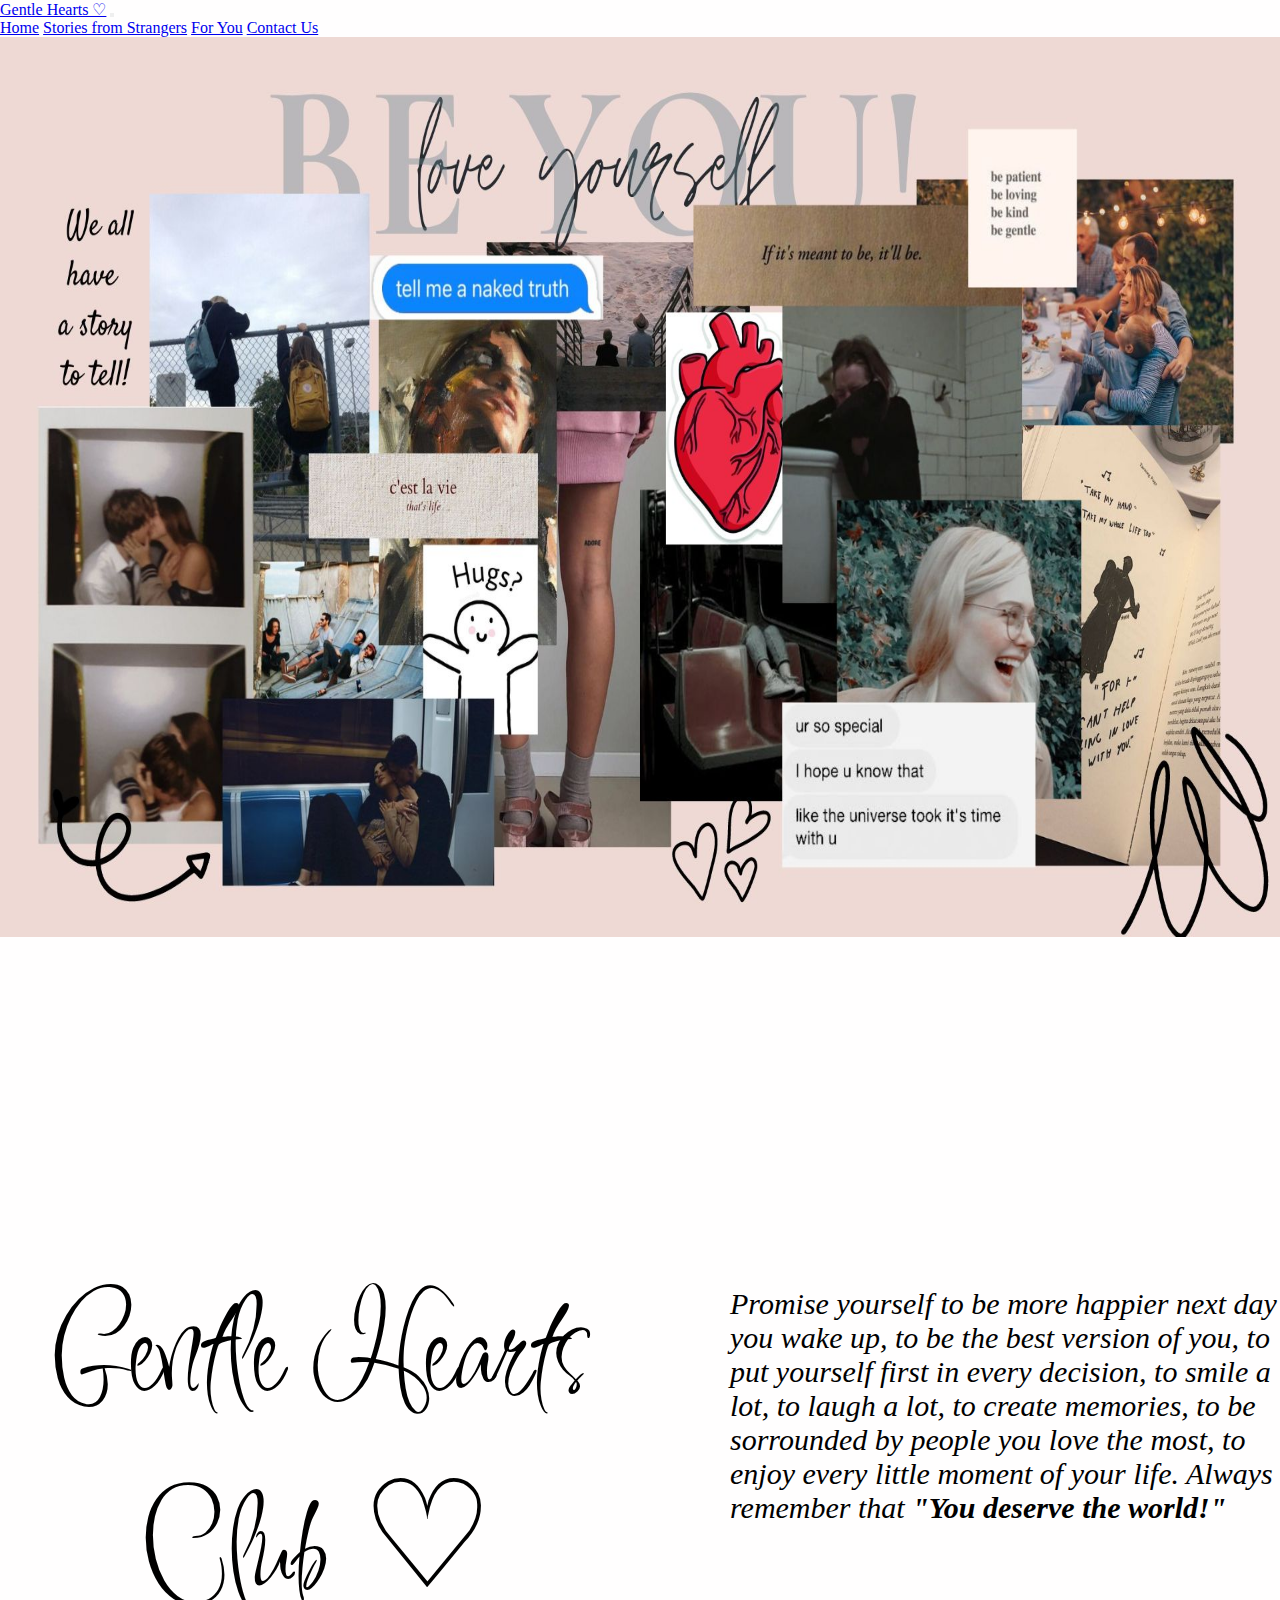
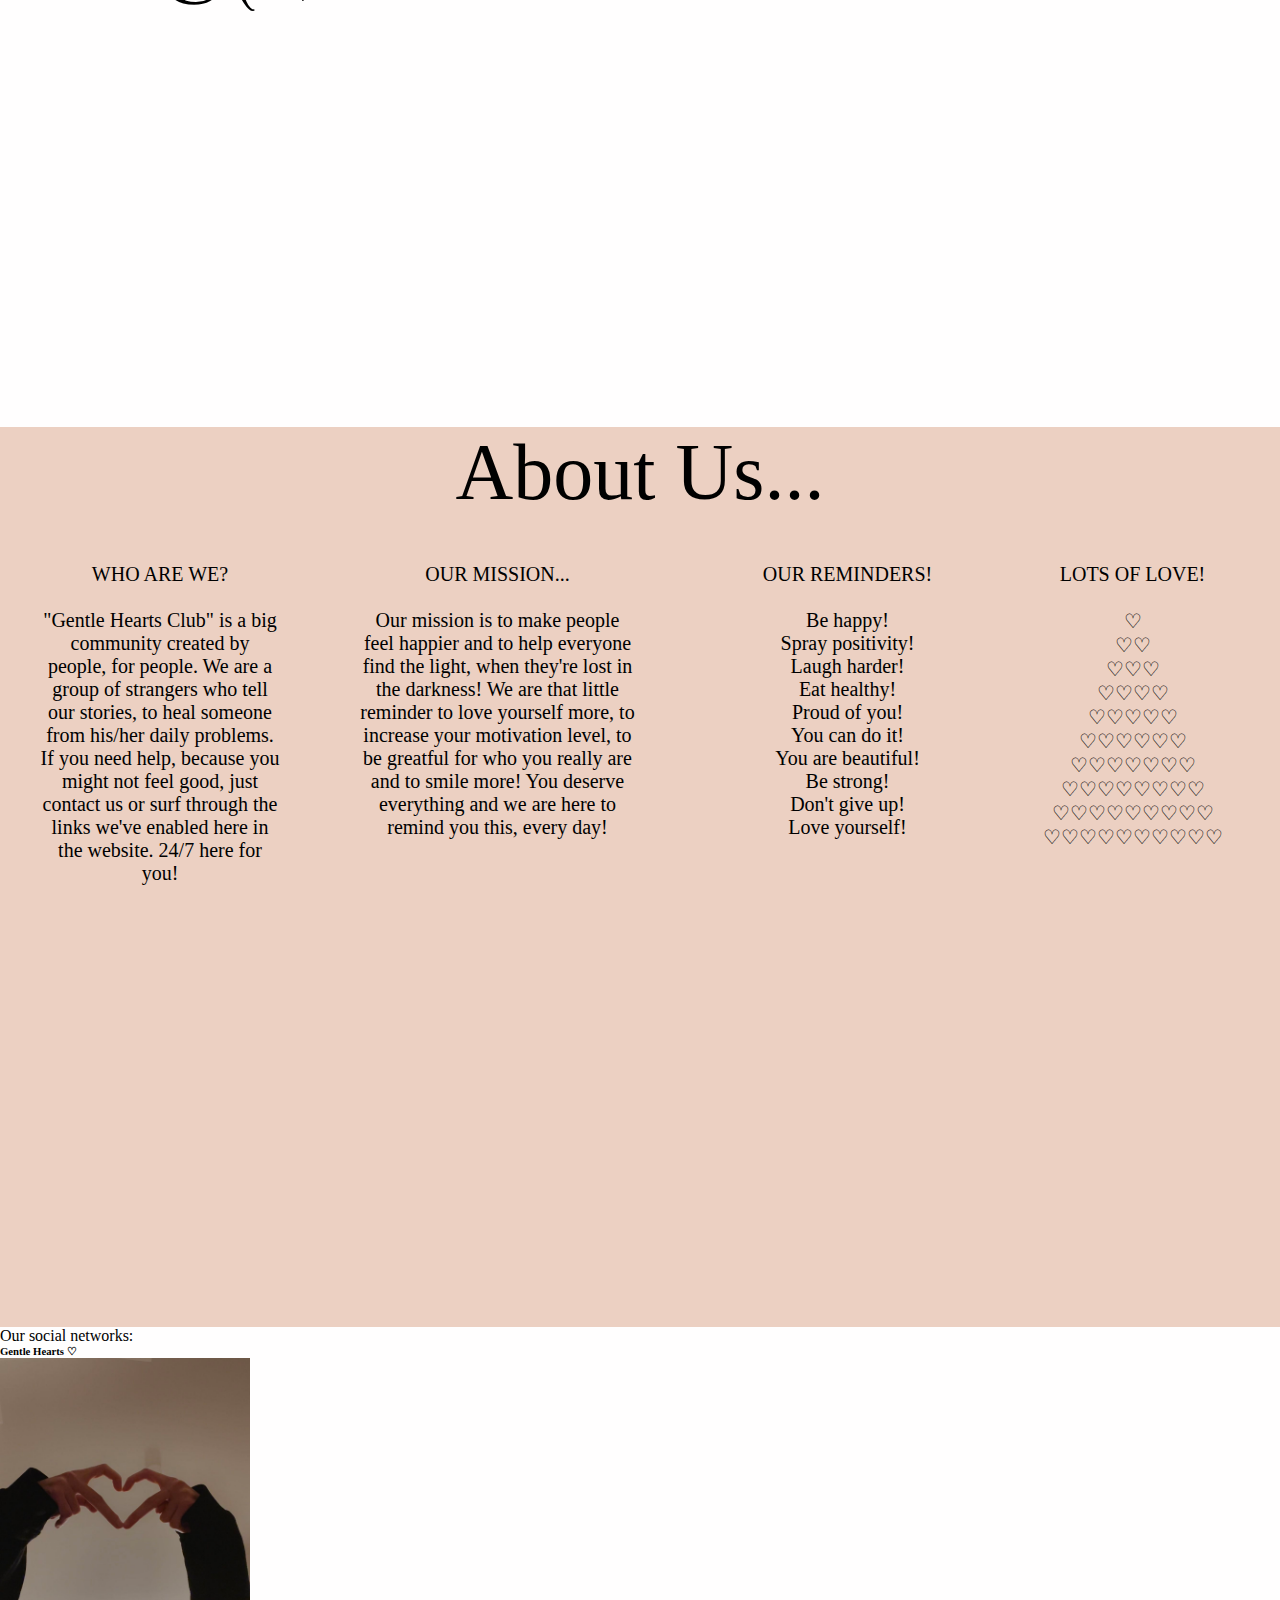
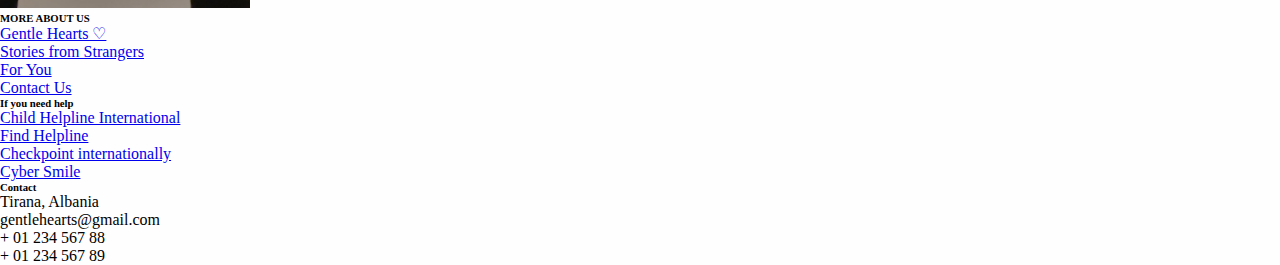
<file: index.html>
<!DOCTYPE html>
<html lang="en">
<head>
    <meta charset="UTF-8">
    <meta http-equiv="X-UA-Compatible" content="IE=edge">
    <meta name="viewport" content="width=device-width, initial-scale=1.0">
    <title>Gentle Hearts ♡</title>
      <!-- Fav icon -->
<link rel="icon" href="images/img4.png" type="image/png">
<!-- CSS Bootstrap -->
<link href="https://cdn.jsdelivr.net/npm/bootstrap@5.3.0-alpha1/dist/css/bootstrap.min.css" rel="stylesheet" integrity="sha384-GLhlTQ8iRABdZLl6O3oVMWSktQOp6b7In1Zl3/Jr59b6EGGoI1aFkw7cmDA6j6gD" crossorigin="anonymous">
<!-- Font Family -->
 <link rel="preconnect" href="https://fonts.googleapis.com">
 <link rel="stylesheet" href="https://fonts.googleapis.com/css?family=Tangerine">
  <link href="https://fonts.googleapis.com/css2?family=Inspiration&display=swap" rel="stylesheet">
 <!-- CSS e projektit -->
 <link rel="stylesheet" href="CSS/style.css">
<!-- Ikona -->
<link rel="stylesheet" href="https://cdnjs.cloudflare.com/ajax/libs/font-awesome/6.2.1/css/all.min.css" integrity="sha512-MV7K8+y+gLIBoVD59lQIYicR65iaqukzvf/nwasF0nqhPay5w/9lJmVM2hMDcnK1OnMGCdVK+iQrJ7lzPJQd1w==" crossorigin="anonymous" referrerpolicy="no-referrer">
</head>


<body>
     <!--Navbar -->
     <nav class="navbar navbar-expand-lg bg-body-tertiary">
      <div class="container-fluid">
        <a class="navbar-brand" href="#">Gentle Hearts ♡</a>
        <button class="navbar-toggler" type="button" data-bs-toggle="collapse" data-bs-target="#navbarNavAltMarkup" aria-controls="navbarNavAltMarkup" aria-expanded="false" aria-label="Toggle navigation">
          <span class="navbar-toggler-icon"></span>
        </button>
        <div class="collapse navbar-collapse" id="navbarNavAltMarkup">
          <div class="navbar-nav">
            <a class="nav-link" href="index.html">Home</a>
            <a class="nav-link" href="stories.html">Stories from Strangers</a>
            <a class="nav-link" href="yourstory.html">For You</a>
            <a class="nav-link" href="contact.html">Contact Us</a>
          </div>
        </div>
      </div>
    </nav>
    <!--Navbar -->


    <main>
        <!--Bannner-->
        <div class="container-fluid banner p-0">
            <div class="cover">
              <img src="Images/img1.jpg" alt="" class="img-fluid" >  
            </div>
            </div>
          </div>
          <!--Banner-->




        <!--Gentle Hearts Club-->
        <div class="container">
          <div class="row">
            <div class="col1">
              Gentle 
              Hearts 
              Club ♡
            </div>
             <div class="col2">
             <i> Promise yourself to be more happier next day you wake up, to be the best version of you, 
              to put yourself first in every decision, to smile a lot, to laugh a lot, to create memories,
              to be sorrounded by people you love the most, to enjoy every little  moment of your life.
              Always remember that <b> "You deserve the world!"</b></i>
            </div>
         </div>
        </div>  
          
       <!--Gentle Hearts Club-->

       <!--About us-->
<div class="container4">
  <div class="row">
    <div class="header1">About Us...</div>
    <div class="column3">
      WHO ARE WE? <br><br>
      "Gentle Hearts Club" is a big community created by people, for people. 
      We are a group of strangers who tell our stories, to heal someone from 
      his/her daily problems. If you need help, because you might not feel good, just contact us or surf
      through the links we've enabled here in the website. 24/7 here for you!
    </div>
     <div class="column4">
      OUR MISSION... <br><br>
      Our mission is to make people feel happier and to help everyone find the light, when
      they're lost in the darkness! We are that little reminder to love yourself more, to increase your 
      motivation level, to be greatful for who you really are and to smile more! You deserve everything 
      and we are here to remind you this, every day!
    </div>
    <div class="column5">
      OUR REMINDERS!<br><br>
      Be happy! <br>
      Spray positivity! <br>
      Laugh harder! <br>
      Eat healthy! <br>
      Proud of you! <br>
      You can do it! <br>
      You are beautiful! <br>
      Be strong! <br>
      Don't give up! <br>
      Love yourself!
    </div>
    <div class="column6">
      LOTS OF LOVE!<br><br>
      ♡ <br>
      ♡♡ <br>
      ♡♡♡ <br>
      ♡♡♡♡ <br>
      ♡♡♡♡♡ <br>
      ♡♡♡♡♡♡ <br>
      ♡♡♡♡♡♡♡ <br>
      ♡♡♡♡♡♡♡♡<br>
      ♡♡♡♡♡♡♡♡♡<br>
      ♡♡♡♡♡♡♡♡♡♡
    </div>
 </div>
</div> 
 <!--About us-->

  
       



    </main>


<!-- Footer -->
<footer class="text-center text-lg-start bg-white text-muted">
  <!-- Section: Social media -->
  <section class="d-flex justify-content-center justify-content-lg-between p-4 border-bottom">
    <!-- Left -->
    <div class="text-uppercase fw-bold me-5 d-none d-lg-block">
      <span> Our social networks:</span>
    </div>
    <!-- Left -->

    <!-- Right -->
    <div>
      <a href="" class="me-4 link-secondary">
        <i class="fab fa-facebook-f"></i>
      </a>
      <a href="" class="me-4 link-secondary">
        <i class="fab fa-twitter"></i>
      </a>
      <a href="" class="me-4 link-secondary">
        <i class="fab fa-google"></i>
      </a>
      <a href="" class="me-4 link-secondary">
        <i class="fab fa-instagram"></i>
      </a>
    </div>
    <!-- Right -->
  </section>
  <!-- Section: Social media -->

  <!-- Section: Links  -->
  <section class="">
    <div class="container text-center text-md-start mt-5">
      <!-- Grid row -->
      <div class="row mt-3">
        <!-- Grid column -->
        <div class="col-md-3 col-lg-4 col-xl-3 mx-auto mb-4">
          <!-- Content -->
          <h6 class="text-uppercase fw-bold mb-4">
            <i class="fas fa-gem me-3 text-secondary"></i> Gentle Hearts ♡ 
          </h6>
          <p>
            <img src="Images/footer.jpg" alt="" class="img-fluid" width="250px" height="250px">
          </p>
        </div>
        <!-- Grid column -->

        <!-- Grid column -->
        <div class="col-md-2 col-lg-2 col-xl-2 mx-auto mb-4">
          <!-- Links -->
          <h6 class="text-uppercase fw-bold mb-4">
            MORE ABOUT US
          </h6>
          <p>
            <a href="index.html" class="text-reset">Gentle Hearts ♡</a></li>
          </p>
          <p>
            <a href="stories.html" class="text-reset">Stories from Strangers</a>
          </p>
          <p>
           <a href="yourstory.html"class="text-reset">For You</a>
          </p>
          <p>
            <a href="contact.html" class="text-reset">Contact Us</a>
          </p>
        </div>
        <!-- Grid column -->

        <!-- Grid column -->
        <div class="col-md-3 col-lg-2 col-xl-2 mx-auto mb-4">
          <!-- Links -->
          <h6 class="text-uppercase fw-bold mb-4">
            If you need help
          </h6>
          <p> 
          <a href="https://childhelplineinternational.org/helplines/116-111-eu/#:~:text=116%20111%3A%20Six%20digits%20to,for%20child%20helplines%20in%20Europe." class="text-reset">Child Helpline International</a>
          </p>
          <p>
            <a href="https://findahelpline.com/" class="text-reset">Find Helpline</a>
          </p>
          <p>
            <a href="https://checkpointorg.com/global/" class="text-reset">Checkpoint internationally</a>
          </p>
          <p>
            <a href="https://www.cybersmile.org/" class="text-reset">Cyber Smile</a>
          </p>
        </div>
        <!-- Grid column -->

        <!-- Grid column -->
        <div class="col-md-4 col-lg-3 col-xl-3 mx-auto mb-md-0 mb-4">
          <!-- Links -->
          <h6 class="text-uppercase fw-bold mb-4">Contact</h6>
          <p><i class="fas fa-home me-3 text-secondary"></i> Tirana, Albania</p>
          <p>
            <i class="fas fa-envelope me-3 text-secondary"></i>
            gentlehearts@gmail.com
          </p>
          <p><i class="fas fa-phone me-3 text-secondary"></i> + 01 234 567 88</p>
          <p><i class="fas fa-print me-3 text-secondary"></i> + 01 234 567 89</p>
        </div>
        <!-- Grid column -->
      </div>
      <!-- Grid row -->
    </div>
  </section>
  <!-- Section: Links  -->
</footer>
<!-- Footer -->
   
   

    
<!-- JS Bootstrap -->   
<script src="https://cdn.jsdelivr.net/npm/bootstrap@5.3.0-alpha1/dist/js/bootstrap.bundle.min.js" integrity="sha384-w76AqPfDkMBDXo30jS1Sgez6pr3x5MlQ1ZAGC+nuZB+EYdgRZgiwxhTBTkF7CXvN" crossorigin="anonymous"></script>    
<!--JS e projektit-->
<script src="JS/script.js"></script>
</body>
</html>
</file>
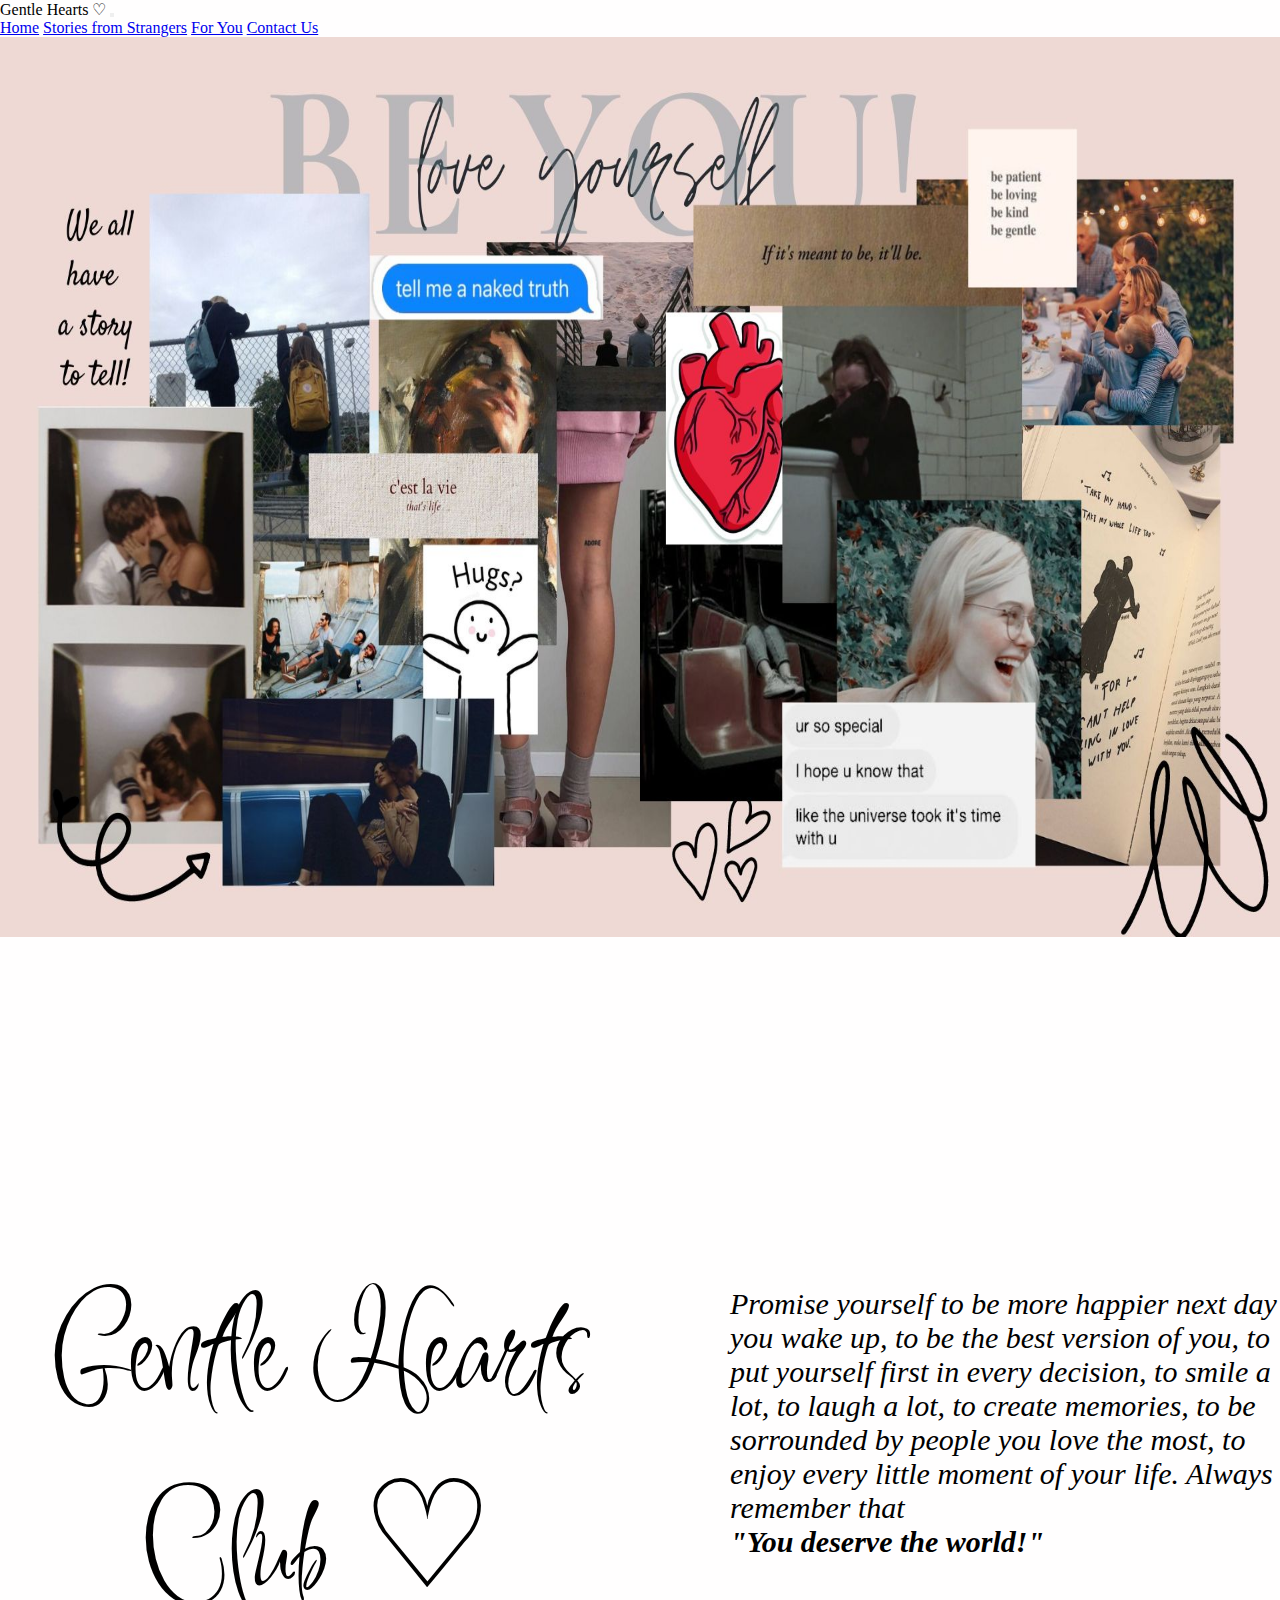
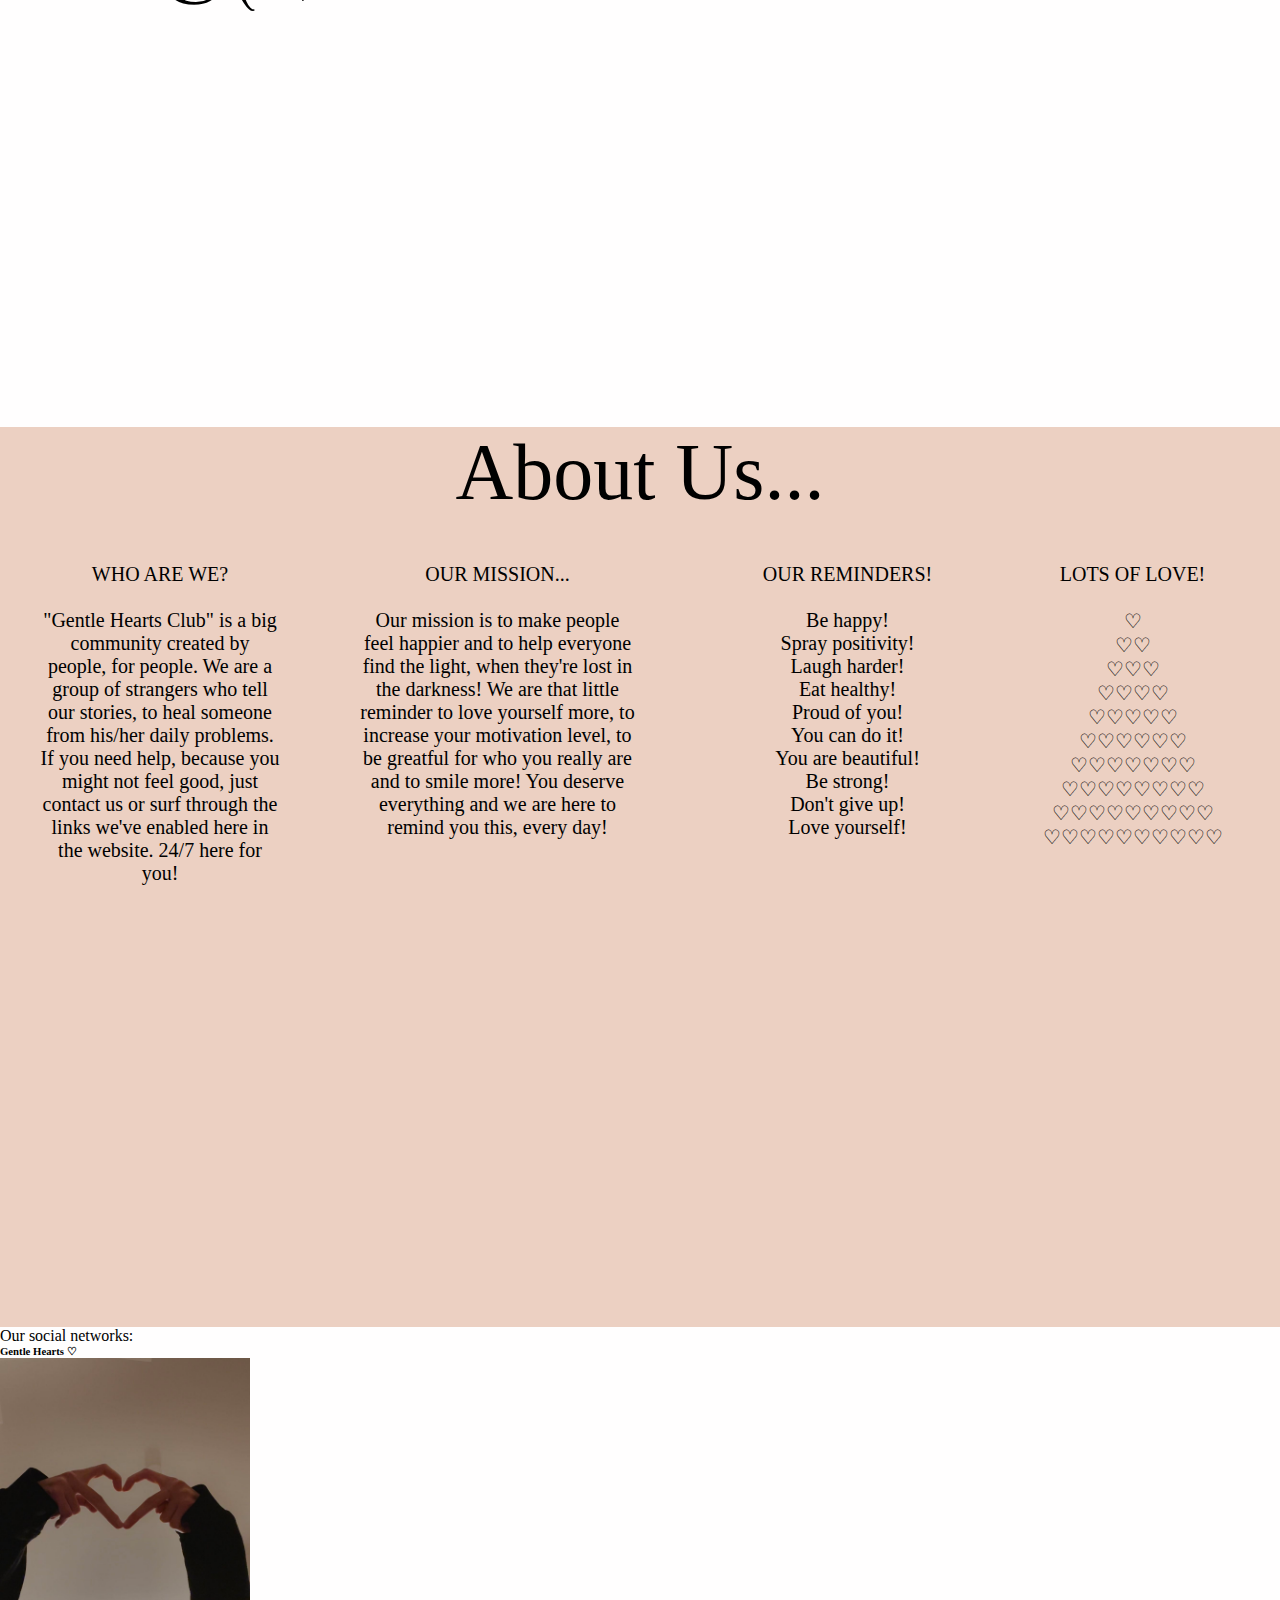
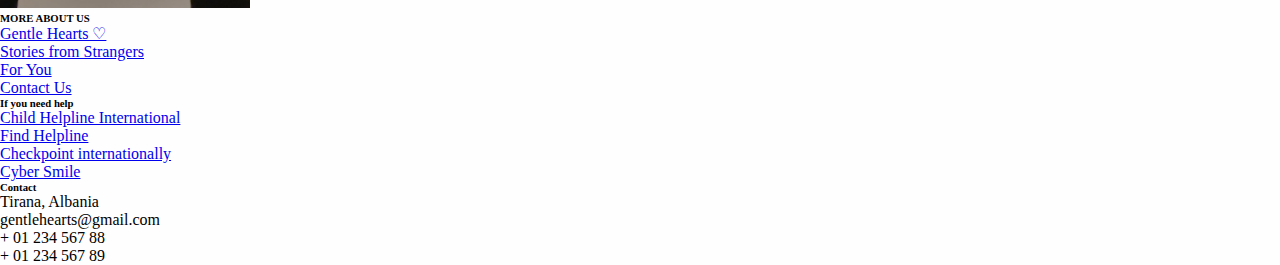
<file: Gentlehearts.html>
<!DOCTYPE html>
<html lang="en">
<head>
    <meta charset="UTF-8">
    <meta http-equiv="X-UA-Compatible" content="IE=edge">
    <meta name="viewport" content="width=device-width, initial-scale=1.0">
    <title>Gentle Hearts ♡</title>
      <!-- Fav icon -->
<link rel="icon" href="images/img4.png" type="image/png">
<!-- CSS Bootstrap -->
<link href="https://cdn.jsdelivr.net/npm/bootstrap@5.3.0-alpha1/dist/css/bootstrap.min.css" rel="stylesheet" integrity="sha384-GLhlTQ8iRABdZLl6O3oVMWSktQOp6b7In1Zl3/Jr59b6EGGoI1aFkw7cmDA6j6gD" crossorigin="anonymous">
<!-- Font Family -->
 <link rel="preconnect" href="https://fonts.googleapis.com">
 <link rel="stylesheet" href="https://fonts.googleapis.com/css?family=Tangerine">
  <link href="https://fonts.googleapis.com/css2?family=Inspiration&display=swap" rel="stylesheet">
 <!-- CSS e projektit -->
 <link rel="stylesheet" href="CSS/style.css">
<!-- Ikona -->
<link rel="stylesheet" href="https://cdnjs.cloudflare.com/ajax/libs/font-awesome/6.2.1/css/all.min.css" integrity="sha512-MV7K8+y+gLIBoVD59lQIYicR65iaqukzvf/nwasF0nqhPay5w/9lJmVM2hMDcnK1OnMGCdVK+iQrJ7lzPJQd1w==" crossorigin="anonymous" referrerpolicy="no-referrer">
</head>


<body>
     <!--Navbar -->
     <nav class="navbar navbar-expand-lg bg-body-tertiary">
      <div class="container-fluid">
        <a class="navbar-brand">Gentle Hearts ♡</a>
        <button class="navbar-toggler" type="button" data-bs-toggle="collapse" data-bs-target="#navbarNavAltMarkup" aria-controls="navbarNavAltMarkup" aria-expanded="false" aria-label="Toggle navigation">
          <span class="navbar-toggler-icon"></span>
        </button>
        <div class="collapse navbar-collapse" id="navbarNavAltMarkup">
          <div class="navbar-nav">
            <a class="nav-link" href="index.html">Home</a>
            <a class="nav-link" href="stories.html">Stories from Strangers</a>
            <a class="nav-link" href="yourstory.html">For You</a>
            <a class="nav-link" href="contact.html">Contact Us</a>
          </div>
        </div>
      </div>
    </nav>
    <!--Navbar -->



    <main>

        <!--Bannner-->
        <div class="container-fluid banner p-0">
            <div class="cover">
              <img src="Images/img1.jpg" alt="" class="img-fluid" >  
            </div>
            </div>
          </div>
          <!--Banner-->




        <!--Gentle Hearts Club-->
        <div class="container">
          <div class="row">
            <div class="col1">
              Gentle 
              Hearts 
              Club ♡
            </div>
             <div class="col2">
             <i> Promise yourself to be more happier next day you wake up, to be the best version of you, 
              to put yourself first in every decision, to smile a lot, to laugh a lot, to create memories,
              to be sorrounded by people you love the most, to enjoy every little  moment of your life.
              Always remember that <br><b> "You deserve the world!"</b></i>
            </div>
         </div>
        </div>  
          
       <!--Gentle Hearts Club-->

       

  
       
<!--About us-->
<div class="container4">
  <div class="row">
    <div class="header1">About Us...</div>
    <div class="column3">
      WHO ARE WE? <br><br>
      "Gentle Hearts Club" is a big community created by people, for people. 
      We are a group of strangers who tell our stories, to heal someone from 
      his/her daily problems. If you need help, because you might not feel good, just contact us or surf
      through the links we've enabled here in the website. 24/7 here for you!
    </div>
     <div class="column4">
      OUR MISSION... <br><br>
      Our mission is to make people feel happier and to help everyone find the light, when
      they're lost in the darkness! We are that little reminder to love yourself more, to increase your 
      motivation level, to be greatful for who you really are and to smile more! You deserve everything 
      and we are here to remind you this, every day!
    </div>
    <div class="column5">
      OUR REMINDERS!<br><br>
      Be happy! <br>
      Spray positivity! <br>
      Laugh harder! <br>
      Eat healthy! <br>
      Proud of you! <br>
      You can do it! <br>
      You are beautiful! <br>
      Be strong! <br>
      Don't give up! <br>
      Love yourself!
    </div>
    <div class="column6">
      LOTS OF LOVE!<br><br>
      ♡ <br>
      ♡♡ <br>
      ♡♡♡ <br>
      ♡♡♡♡ <br>
      ♡♡♡♡♡ <br>
      ♡♡♡♡♡♡ <br>
      ♡♡♡♡♡♡♡ <br>
      ♡♡♡♡♡♡♡♡<br>
      ♡♡♡♡♡♡♡♡♡<br>
      ♡♡♡♡♡♡♡♡♡♡
    </div>
 </div>
</div> 
 <!--About us-->
 
 
 
    </main>


<!-- Footer -->
<footer class="text-center text-lg-start bg-white text-muted">
  <!-- Section: Social media -->
  <section class="d-flex justify-content-center justify-content-lg-between p-4 border-bottom">
    <!-- Left -->
    <div class="text-uppercase fw-bold me-5 d-none d-lg-block">
      <span> Our social networks:</span>
    </div>
    <!-- Left -->

    <!-- Right -->
    <div>
      <a href="" class="me-4 link-secondary">
        <i class="fab fa-facebook-f"></i>
      </a>
      <a href="" class="me-4 link-secondary">
        <i class="fab fa-twitter"></i>
      </a>
      <a href="" class="me-4 link-secondary">
        <i class="fab fa-google"></i>
      </a>
      <a href="" class="me-4 link-secondary">
        <i class="fab fa-instagram"></i>
      </a>
    </div>
    <!-- Right -->
  </section>
  <!-- Section: Social media -->

  <!-- Section: Links  -->
  <section class="">
    <div class="container text-center text-md-start mt-5">
      <!-- Grid row -->
      <div class="row mt-3">
        <!-- Grid column -->
        <div class="col-md-3 col-lg-4 col-xl-3 mx-auto mb-4">
          <!-- Content -->
          <h6 class="text-uppercase fw-bold mb-4">
            <i class="fas fa-gem me-3 text-secondary"></i> Gentle Hearts ♡ 
          </h6>
          <p>
            <img src="Images/footer.jpg" alt="" class="img-fluid" width="250px" height="250px">
          </p>
        </div>
        <!-- Grid column -->

        <!-- Grid column -->
        <div class="col-md-2 col-lg-2 col-xl-2 mx-auto mb-4">
          <!-- Links -->
          <h6 class="text-uppercase fw-bold mb-4">
            MORE ABOUT US
          </h6>
          <p>
            <a href="index.html" class="text-reset">Gentle Hearts ♡</a></li>
          </p>
          <p>
            <a href="stories.html" class="text-reset">Stories from Strangers</a>
          </p>
          <p>
           <a href="yourstory.html"class="text-reset">For You</a>
          </p>
          <p>
            <a href="contact.html" class="text-reset">Contact Us</a>
          </p>
        </div>
        <!-- Grid column -->

        <!-- Grid column -->
        <div class="col-md-3 col-lg-2 col-xl-2 mx-auto mb-4">
          <!-- Links -->
          <h6 class="text-uppercase fw-bold mb-4">
            If you need help
          </h6>
          <p> 
          <a href="https://childhelplineinternational.org/helplines/116-111-eu/#:~:text=116%20111%3A%20Six%20digits%20to,for%20child%20helplines%20in%20Europe." class="text-reset">Child Helpline International</a>
          </p>
          <p>
            <a href="https://findahelpline.com/" class="text-reset">Find Helpline</a>
          </p>
          <p>
            <a href="https://checkpointorg.com/global/" class="text-reset">Checkpoint internationally</a>
          </p>
          <p>
            <a href="https://www.cybersmile.org/" class="text-reset">Cyber Smile</a>
          </p>
        </div>
        <!-- Grid column -->

        <!-- Grid column -->
        <div class="col-md-4 col-lg-3 col-xl-3 mx-auto mb-md-0 mb-4">
          <!-- Links -->
          <h6 class="text-uppercase fw-bold mb-4">Contact</h6>
          <p><i class="fas fa-home me-3 text-secondary"></i> Tirana, Albania</p>
          <p>
            <i class="fas fa-envelope me-3 text-secondary"></i>
            gentlehearts@gmail.com
          </p>
          <p><i class="fas fa-phone me-3 text-secondary"></i> + 01 234 567 88</p>
          <p><i class="fas fa-print me-3 text-secondary"></i> + 01 234 567 89</p>
        </div>
        <!-- Grid column -->
      </div>
      <!-- Grid row -->
    </div>
  </section>
  <!-- Section: Links  -->
</footer>
<!-- Footer -->
   
   

    
<!-- JS Bootstrap  -->  
<script src="https://cdn.jsdelivr.net/npm/bootstrap@5.3.0-alpha1/dist/js/bootstrap.bundle.min.js" integrity="sha384-w76AqPfDkMBDXo30jS1Sgez6pr3x5MlQ1ZAGC+nuZB+EYdgRZgiwxhTBTkF7CXvN" crossorigin="anonymous"></script>    
<!--JS e projektit-->
<script src="JS/script.js"></script>
</body>
</html>
</file>
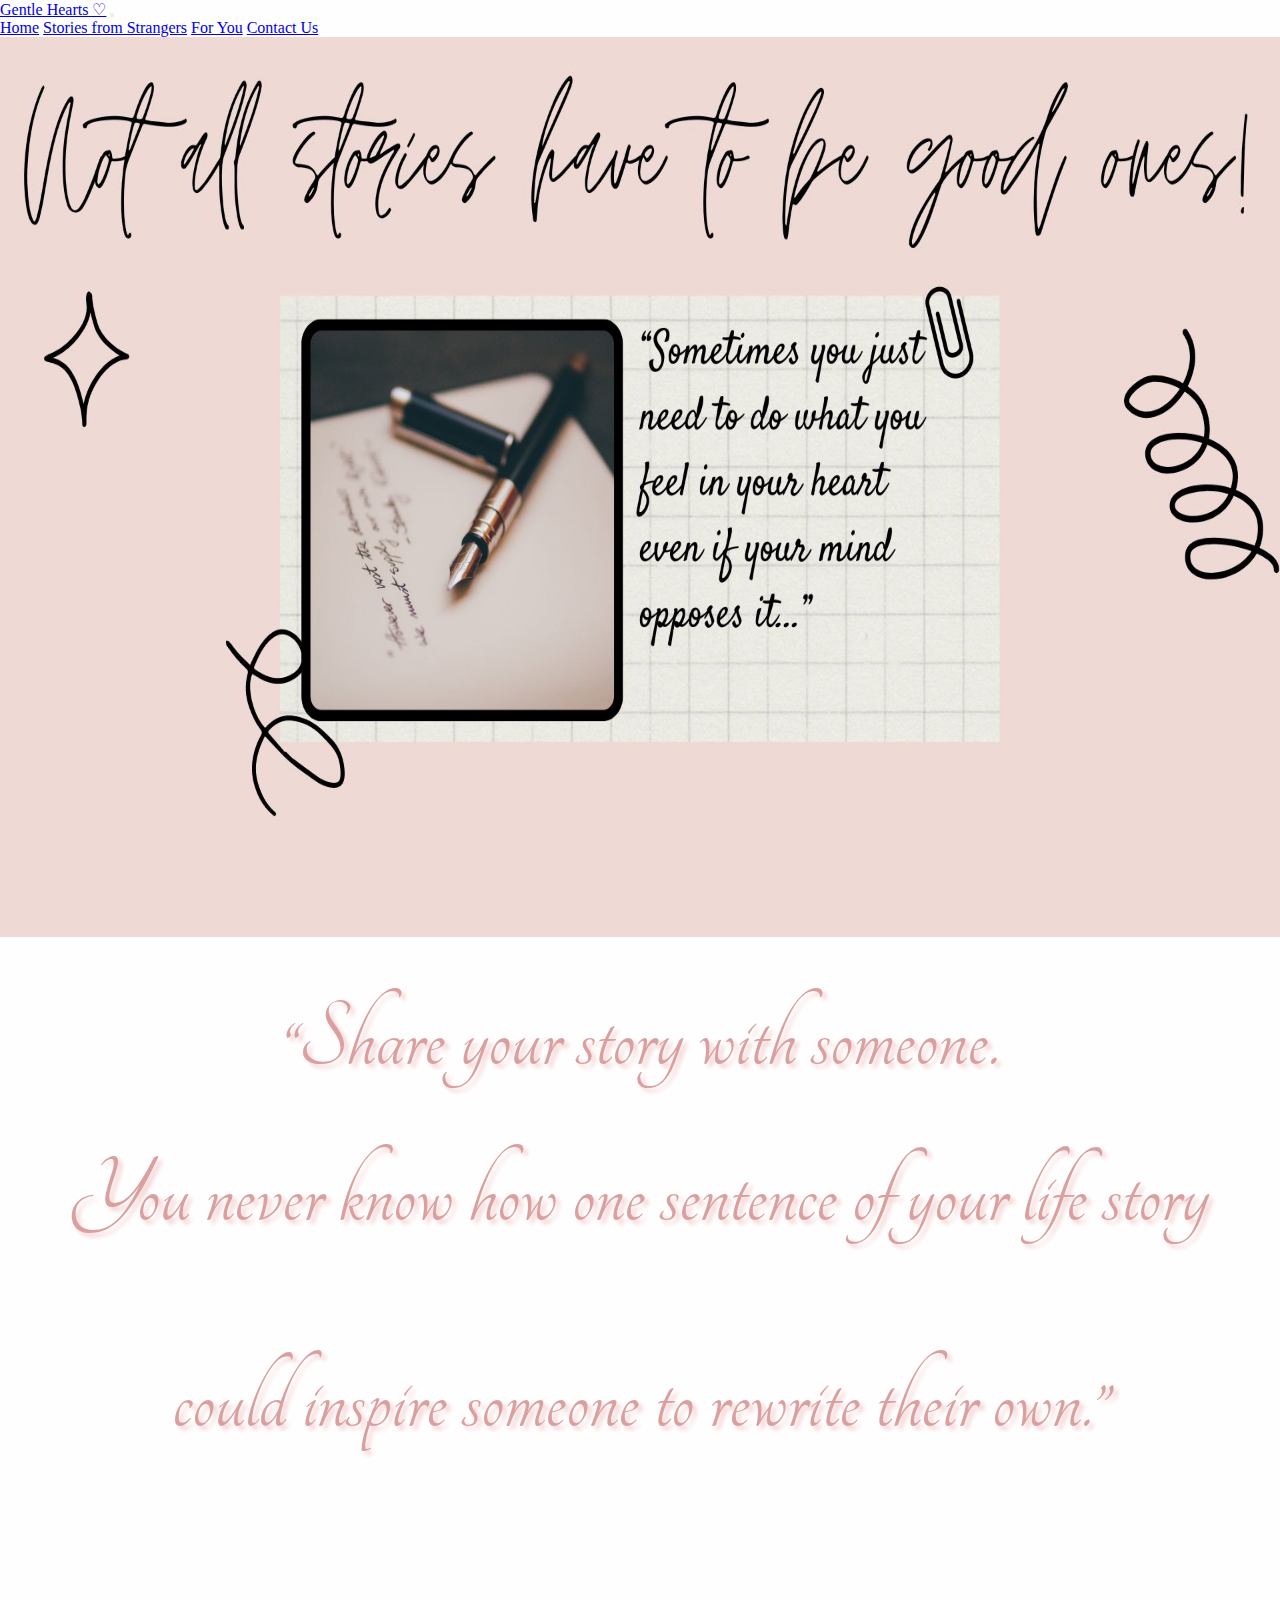
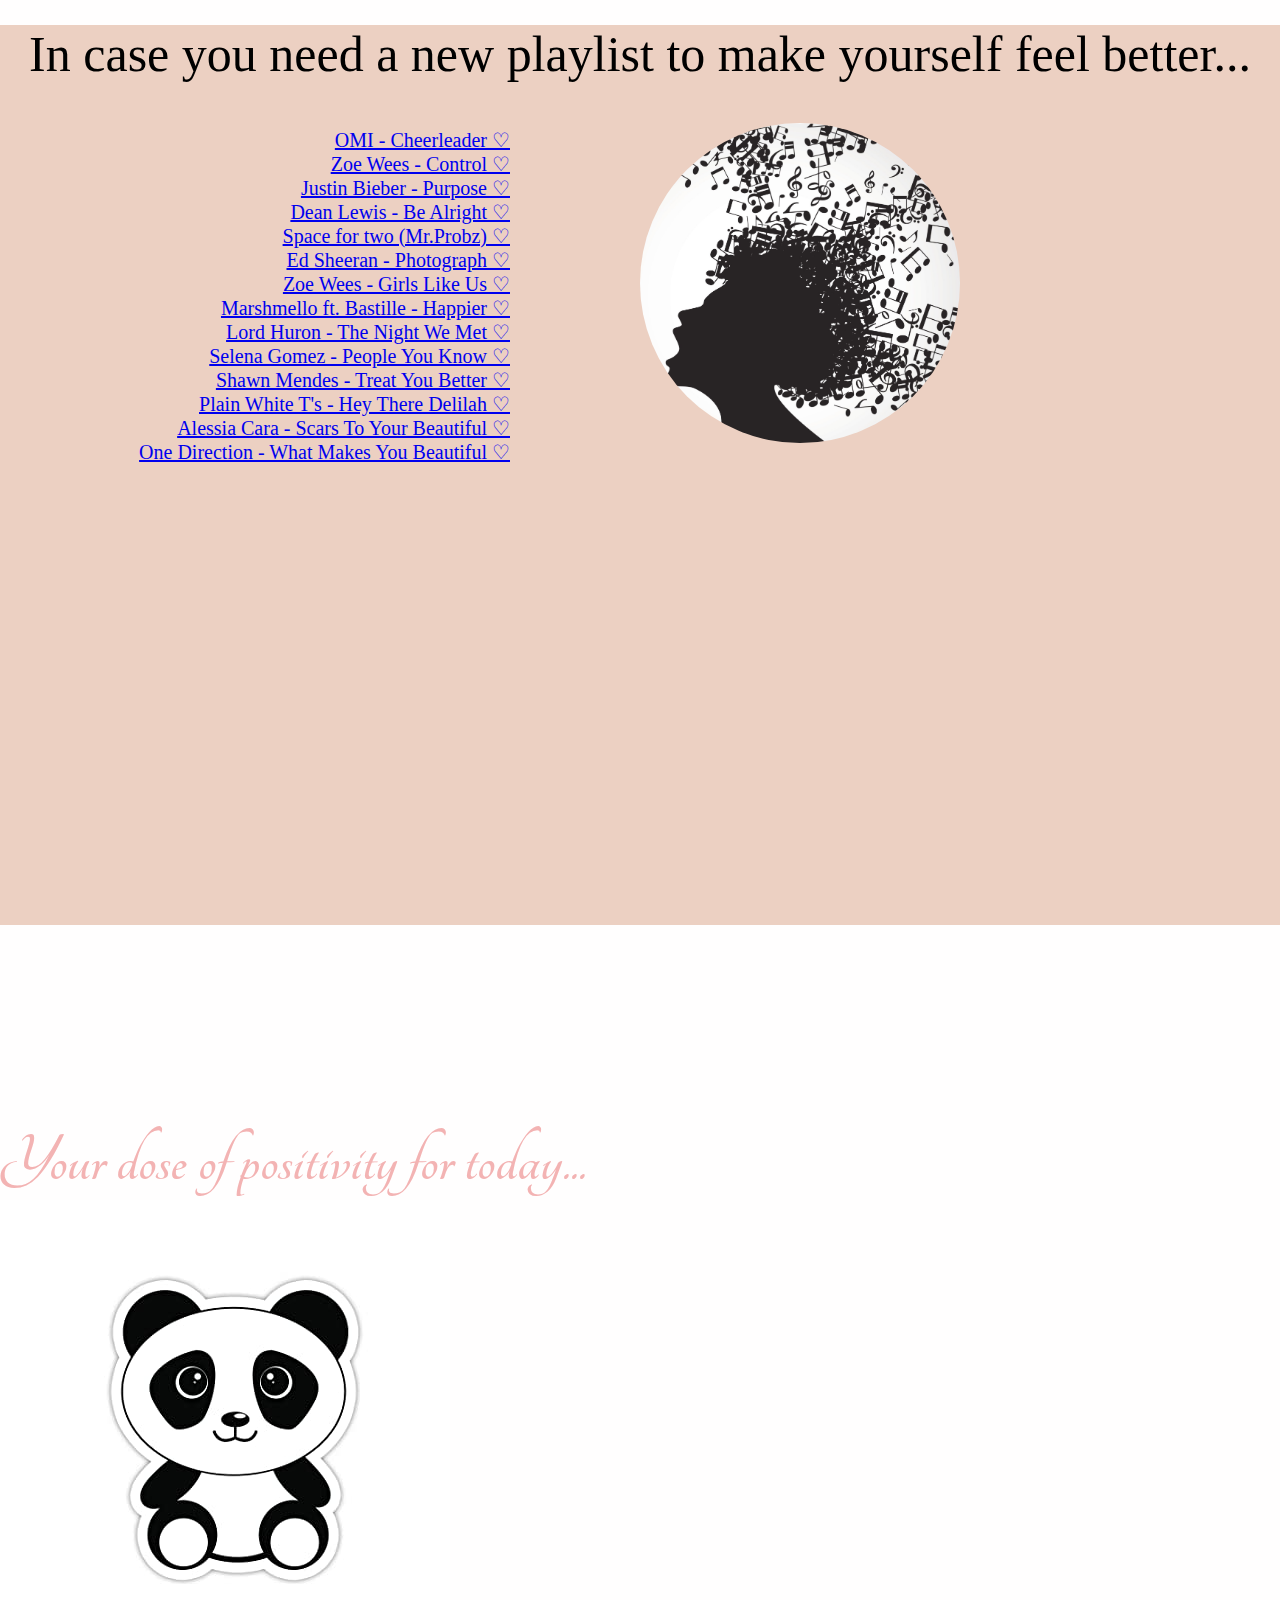
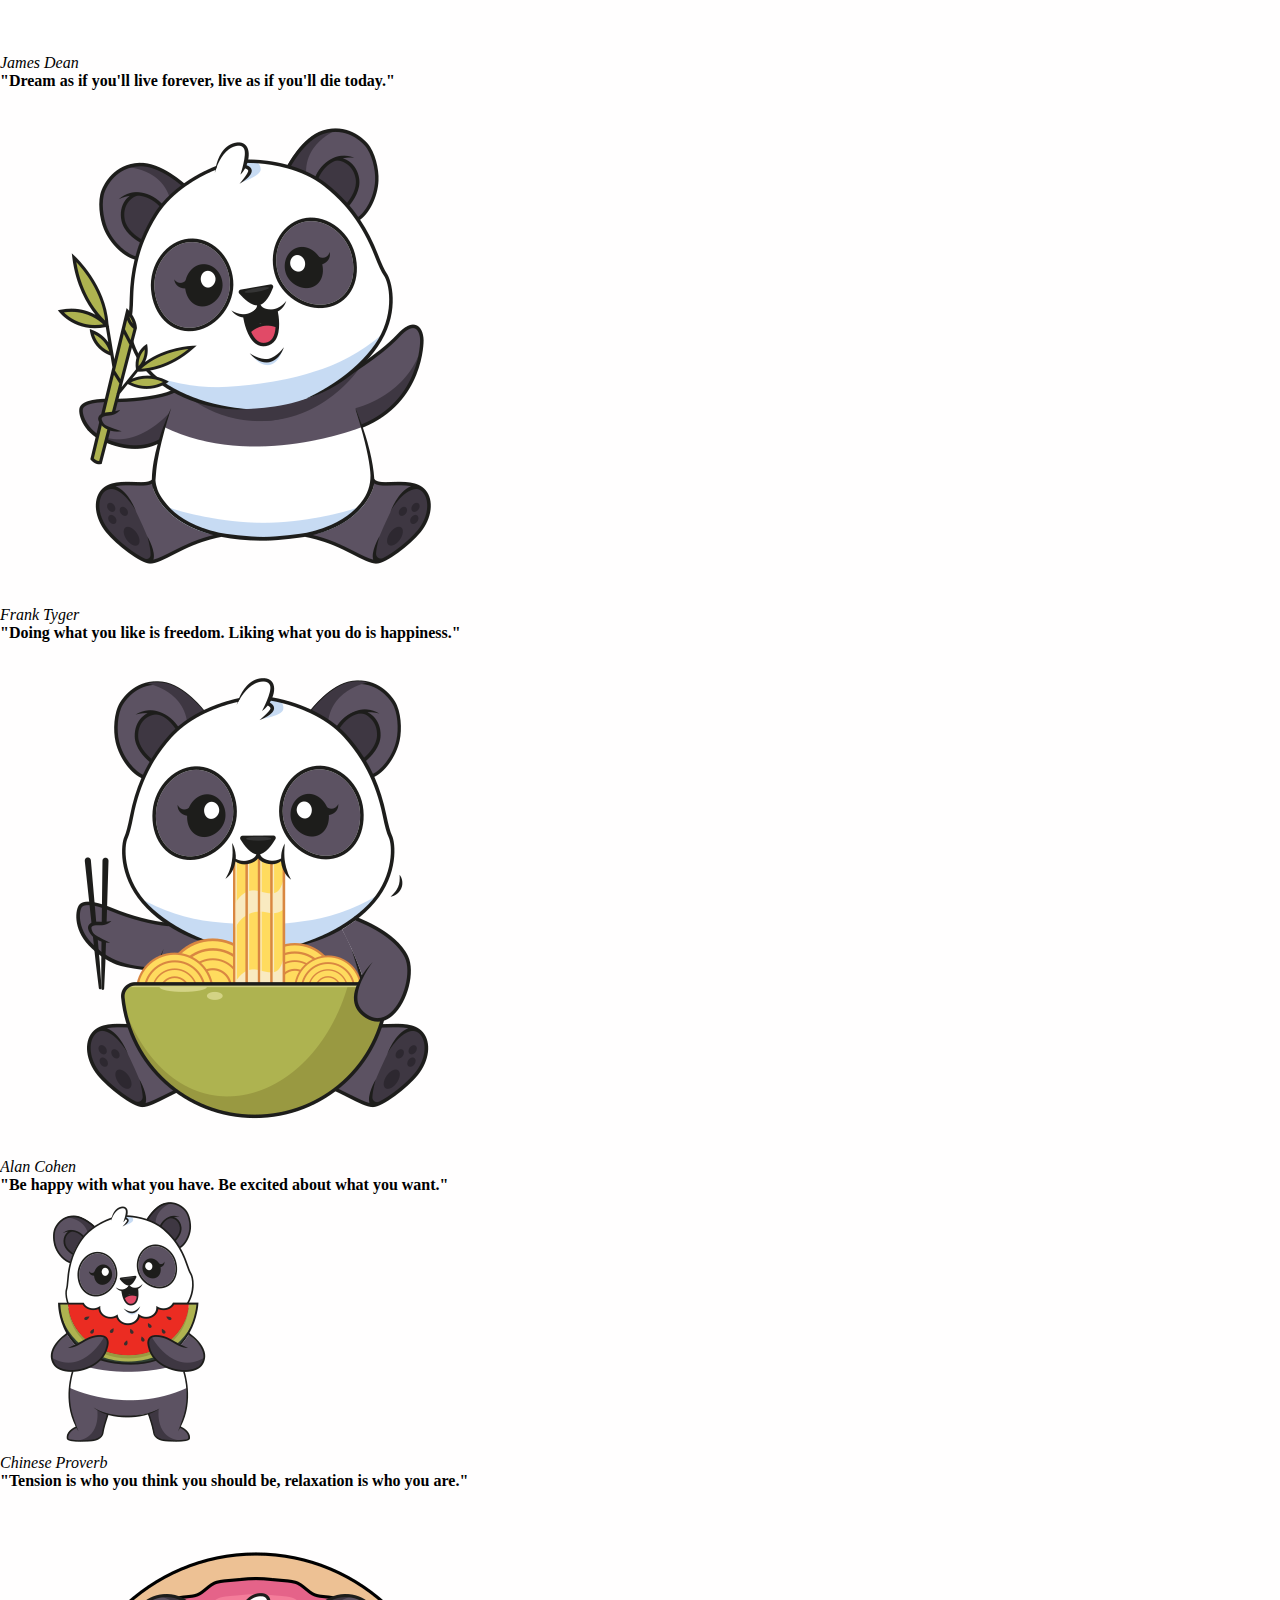
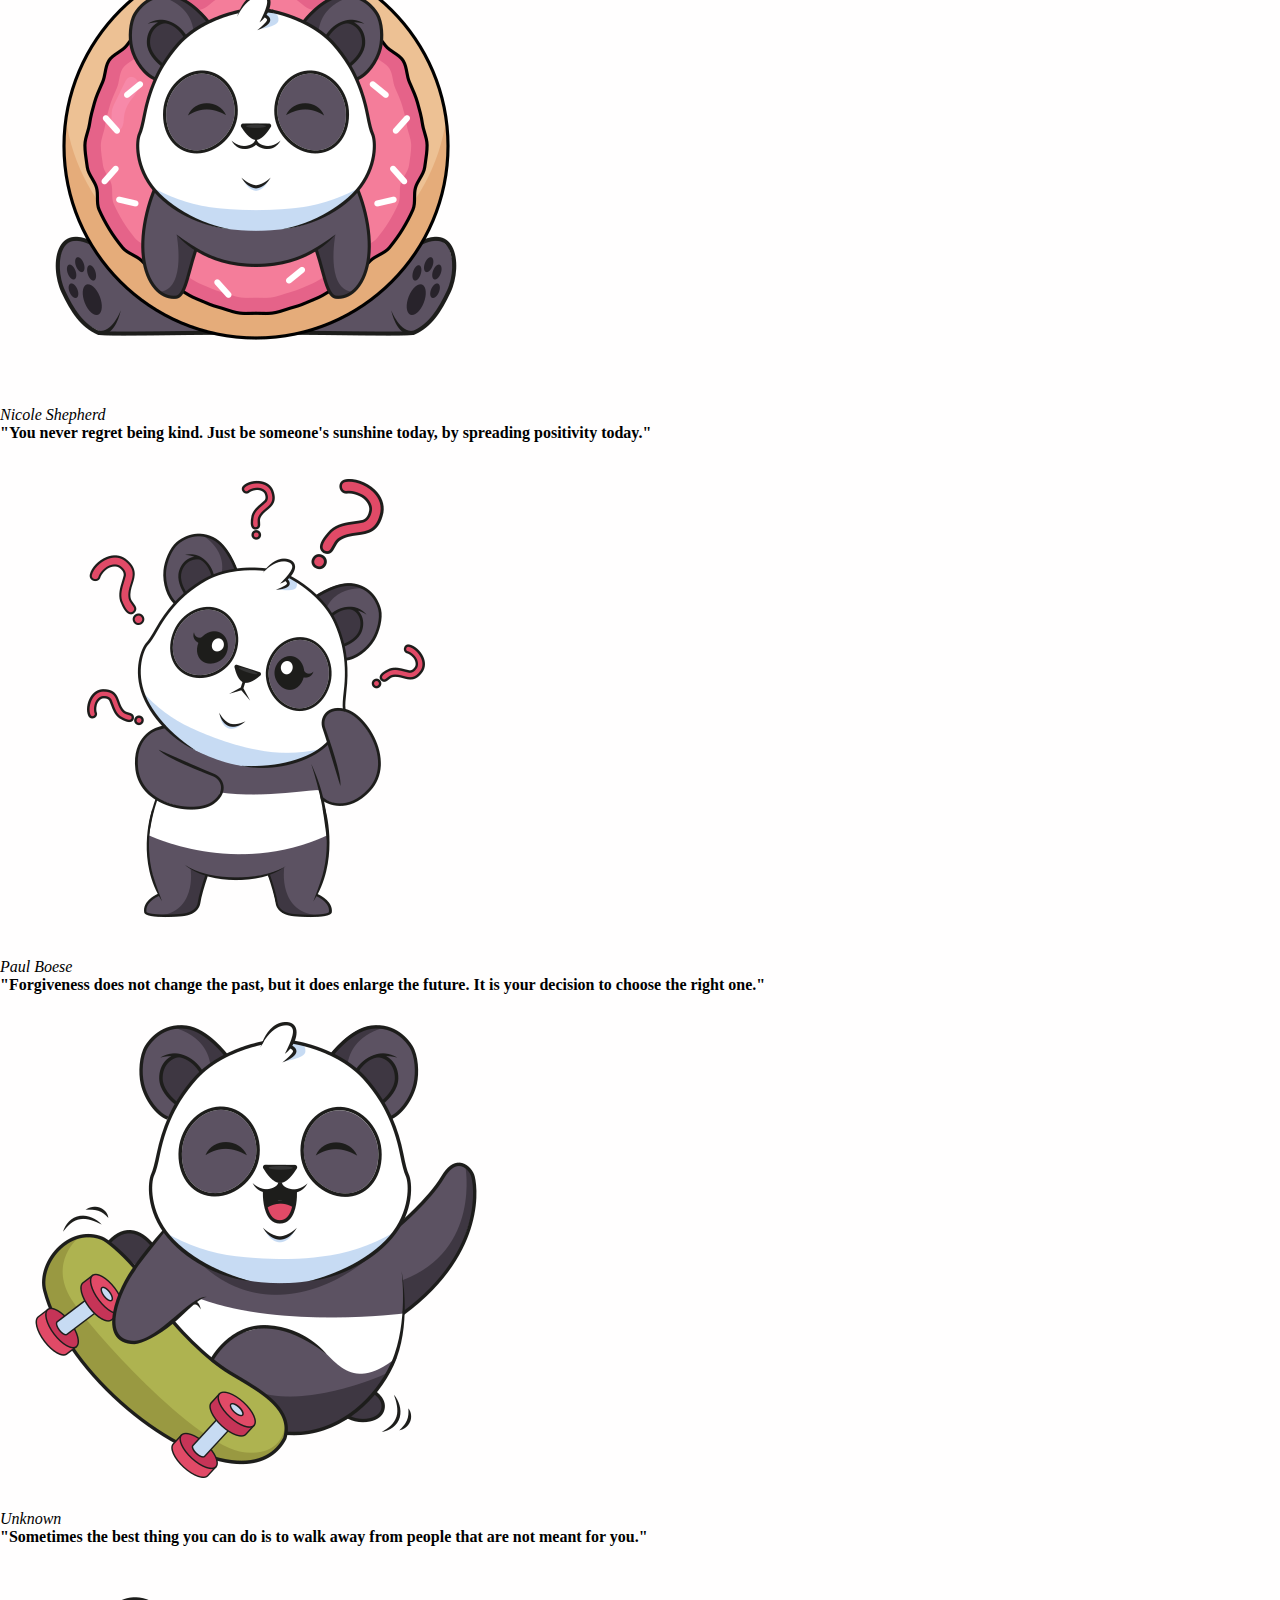
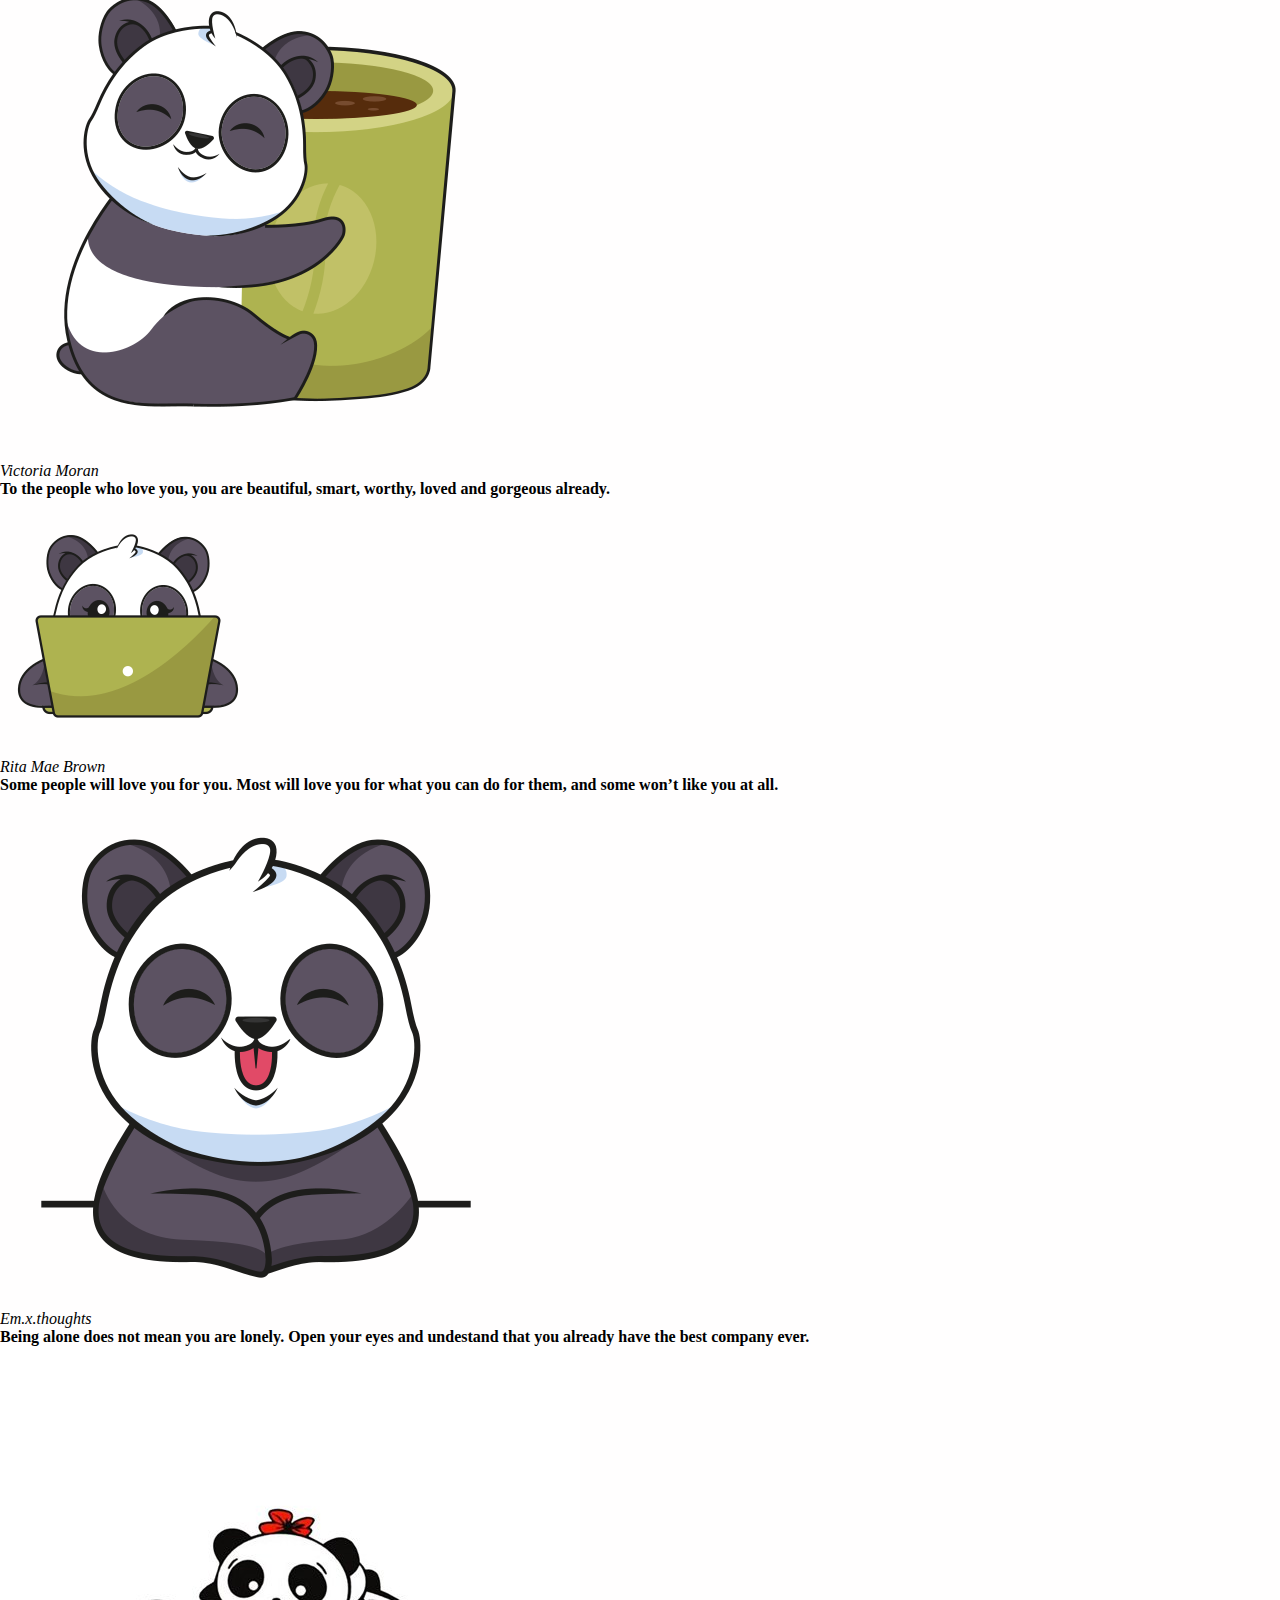
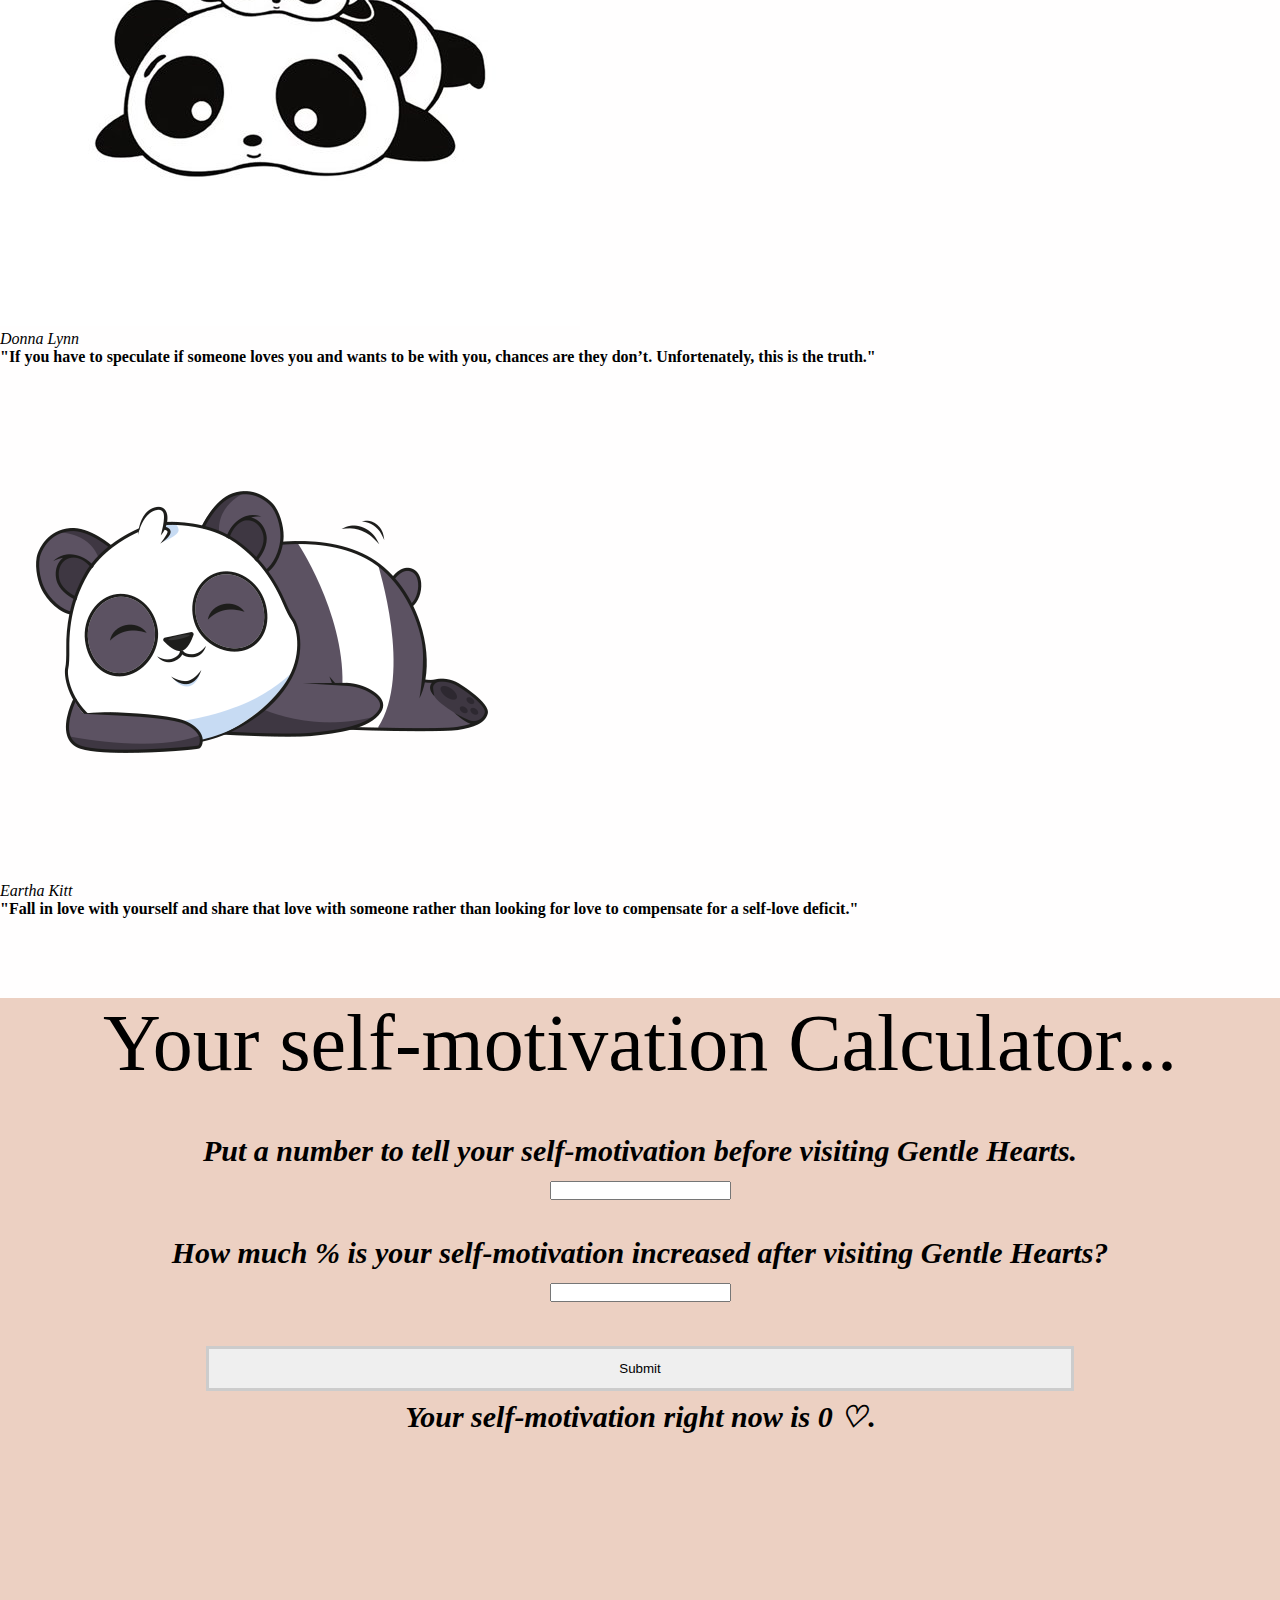
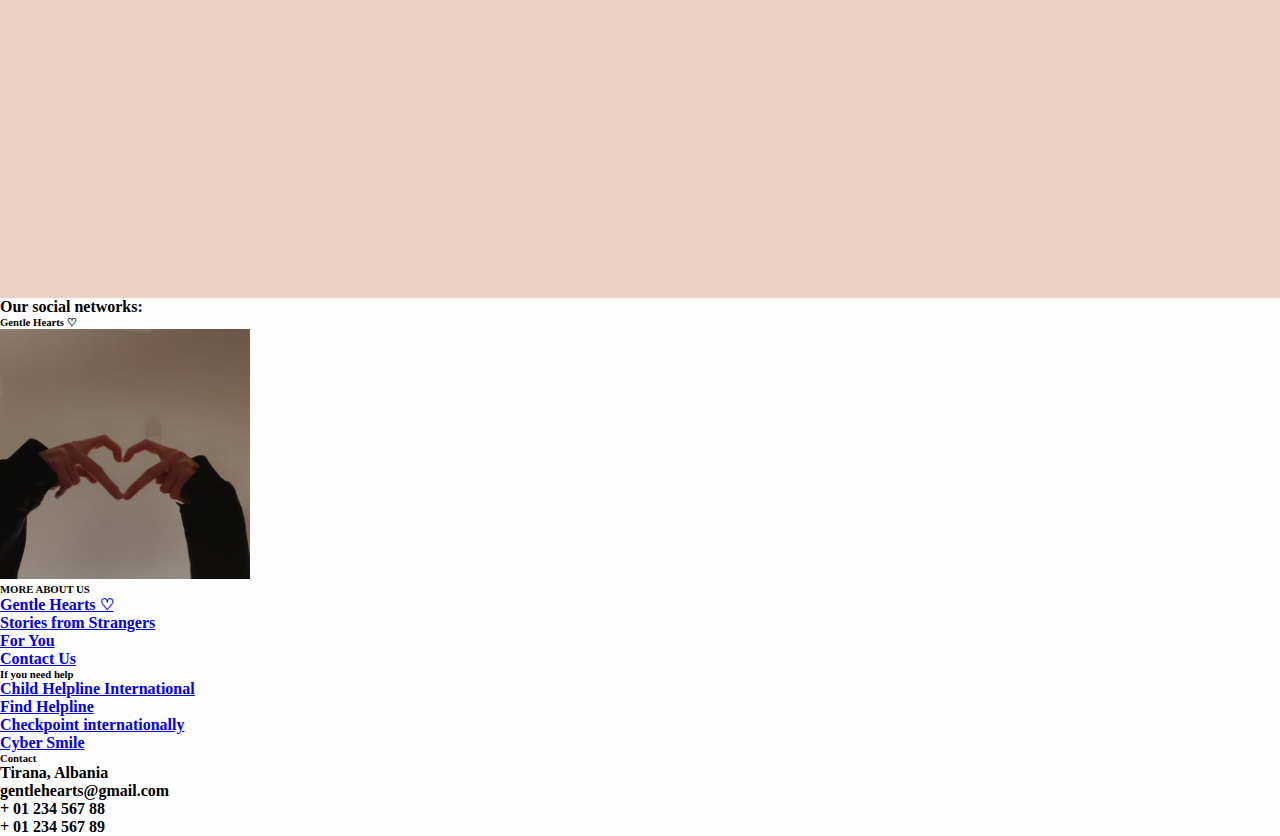
<file: yourstory.html>
<!DOCTYPE html>
<html lang="en">
<head>
    <meta charset="UTF-8">
    <meta http-equiv="X-UA-Compatible" content="IE=edge">
    <meta name="viewport" content="width=device-width, initial-scale=1.0">
    <title>For You</title>
      <!-- Fav icon -->
<link rel="icon" href="images/img4.png" type="image/png">
<!-- CSS Bootstrap -->
<link href="https://cdn.jsdelivr.net/npm/bootstrap@5.3.0-alpha1/dist/css/bootstrap.min.css" rel="stylesheet" integrity="sha384-GLhlTQ8iRABdZLl6O3oVMWSktQOp6b7In1Zl3/Jr59b6EGGoI1aFkw7cmDA6j6gD" crossorigin="anonymous">
<!-- Font Family -->
 <link rel="preconnect" href="https://fonts.googleapis.com">
 <link rel="stylesheet" href="https://fonts.googleapis.com/css?family=Tangerine">
  <link href="https://fonts.googleapis.com/css2?family=Inspiration&display=swap" rel="stylesheet">
 <!-- CSS e projektit -->
 <link rel="stylesheet" href="CSS/style.css">
<!-- Ikona -->
<link rel="stylesheet" href="https://cdnjs.cloudflare.com/ajax/libs/font-awesome/6.2.1/css/all.min.css" integrity="sha512-MV7K8+y+gLIBoVD59lQIYicR65iaqukzvf/nwasF0nqhPay5w/9lJmVM2hMDcnK1OnMGCdVK+iQrJ7lzPJQd1w==" crossorigin="anonymous" referrerpolicy="no-referrer">
</head>


<body>
     <!--Navbar -->
     <nav class="navbar navbar-expand-lg bg-body-tertiary">
      <div class="container-fluid">
        <a class="navbar-brand" href="#">Gentle Hearts ♡</a>
        <button class="navbar-toggler" type="button" data-bs-toggle="collapse" data-bs-target="#navbarNavAltMarkup" aria-controls="navbarNavAltMarkup" aria-expanded="false" aria-label="Toggle navigation">
          <span class="navbar-toggler-icon"></span>
        </button>
        <div class="collapse navbar-collapse" id="navbarNavAltMarkup">
          <div class="navbar-nav">
            <a class="nav-link" href="index.html">Home</a>
            <a class="nav-link" href="stories.html">Stories from Strangers</a>
            <a class="nav-link" href="yourstory.html">For You</a>
            <a class="nav-link" href="contact.html">Contact Us</a>
          </div>
        </div>
      </div>
    </nav>
    <!--Navbar -->


    <main>
        <!--Bannner-->
        <div class="container-fluid banner p-0">
            <div class="cover">
              <img src="Images/img3.jpg" alt="" class="img-fluid" >  
            </div>
            </div>
          </div>
          <!--Banner-->

          

          <!--Quote-->
<div class="quote">“Share your story with someone. 
  <div class="quote">You never know how one sentence of your life story </div>
  <div class="quote">could inspire someone to rewrite their own.” </div>
</div>
         <!--Quote-->


         


<!--Playlist-->
<div class="container1">
  <div class="row">
    <div class="header">In case you need a new playlist to make yourself feel better...</div>
    <div class="column1">
      <a href="https://www.youtube.com/watch?v=jGflUbPQfW8" class="playlist"> OMI - Cheerleader ♡</a> <br>
      <a href="https://www.youtube.com/watch?v=0aDHA2J1APs" class="playlist"> Zoe Wees - Control ♡</a> <br>
      <a href="https://www.youtube.com/watch?v=Ca1i6DZC3iY&list=RDGMEMQ1dJ7wXfLlqCjwV0xfSNbA&index=4" class="playlist">Justin Bieber - Purpose ♡ </a> <br>
      <a href="https://www.youtube.com/watch?v=I0czvJ_jikg" class="playlist"> Dean Lewis - Be Alright ♡</a> <br>
      <a href="https://www.youtube.com/watch?v=gsGn1dzITD0&list=RDgsGn1dzITD0&start_radio=1" class="playlist"> Space for two (Mr.Probz) ♡</a><br>
      <a href="https://www.youtube.com/watch?v=bz-RDjIOBCk" class="playlist"> Ed Sheeran - Photograph ♡</a> <br>
      <a href="https://www.youtube.com/watch?v=ao4giEvkV0U" class="playlist"> Zoe Wees - Girls Like Us ♡</a><br>
      <a href="https://www.youtube.com/watch?v=m7Bc3pLyij0" class="playlist"> Marshmello ft. Bastille - Happier ♡</a> <br>
      <a href="https://www.youtube.com/watch?v=wGF7PswOENQ" class="playlist"> Lord Huron - The Night We Met ♡</a> <br>
      <a href="https://www.youtube.com/watch?v=0SVaz8VWE84&list=RDGMEMQ1dJ7wXfLlqCjwV0xfSNbA&index=10" class="playlist"> Selena Gomez - People You Know ♡</a> <br>
      <a href="https://www.youtube.com/watch?v=lY2yjAdbvdQ&list=RDGMEMQ1dJ7wXfLlqCjwV0xfSNbA&index=16" class="playlist"> Shawn Mendes - Treat You Better ♡</a> <br>
      <a href="https://www.youtube.com/watch?v=KpXDjIDnGgQ&list=RDGMEMQ1dJ7wXfLlqCjwV0xfSNbA&start_radio=1&rv=gsGn1dzITD0" class="playlist"> Plain White T's - Hey There Delilah ♡</a><br>
      <a href="https://www.youtube.com/watch?v=MWASeaYuHZo" class="playlist">Alessia Cara - Scars To Your Beautiful ♡</a> <br>
      <a href="https://www.youtube.com/watch?v=QJO3ROT-A4E" class="playlist"> One Direction - What Makes You Beautiful ♡</a> <br> 
      </div>
     <div class="column2">
      <img src="Images/music.png" alt="" class="img-fluid1" > 
    </div>
 </div>
</div> 
 <!--Playlist-->

 <!--Cards-->
 <div class="container2">
  <h2 class="quote1">Your dose of positivity for today...</h2>
  <div class="row">
    <div class="col-12 col-md-6 col-lg-3 mb-5 mb-lg-3">
      <div class="card">
        <div class="card-body">
        <div class="row">
          <div class="col">
            <img src="Images/i1.jpg" class="card-img" alt="...">
          </div>
          <div class="col">
            <p><i>James Dean</i></p>
          </div>
        </div>
        <div class="">
          <div class="text"><b>"Dream as if you'll live forever, live as if you'll die today."</b></div>
        </div>
      </div>
    </div>
  </div>


  <div class="col-12 col-md-6 col-lg-3 mb-5 mb-lg-3">
    <div class="card">
      <div class="card-body">
      <div class="row">
        <div class="col">
          <img src="Images/i2.png" class="card-img" alt="...">
        </div>
        <div class="col">
          <p><i>Frank Tyger</i></p>
        </div>
      </div>
      <div class="">
        <div class="text"><b>"Doing what you like is freedom. Liking what you do is happiness."</b></div>
      </div>
    </div>
  </div>
</div>

<div class="col-12 col-md-6 col-lg-3 mb-5 mb-lg-3">
  <div class="card">
    <div class="card-body">
    <div class="row">
      <div class="col">
        <img src="Images/i3.png" class="card-img" alt="...">
      </div>
      <div class="col">
        <p><i>Alan Cohen</i></p>
      </div>
    </div>
    <div class="">
      <div class="text"><b>"Be happy with what you have. Be excited about what you want."</b></div>
    </div>
  </div>
</div>
</div>

<div class="col-12 col-md-6 col-lg-3 mb-5 mb-lg-3">
<div class="card">
  <div class="card-body">
  <div class="row">
    <div class="col">
      <img src="Images/i4.png" class="card-img" alt="...">
    </div>
    <div class="col">
      <p><i>Chinese Proverb</i></p>
    </div>
  </div>
  <div class="">
    <div class="text"><b>"Tension is who you think you should be, relaxation is who you are." </b></div>
  </div>
</div>
</div>
</div>

<div class="col-12 col-md-6 col-lg-3 mb-5 mb-lg-3">
<div class="card">
<div class="card-body">
<div class="row">
  <div class="col">
    <img src="Images/i5.png" class="card-img" alt="...">
  </div>
  <div class="col">
    <p><i>Nicole Shepherd</i></p>
  </div>
</div>
<div class="">
  <div class="text"><b>"You never regret being kind. Just be someone's sunshine today, by spreading positivity today."</b> </div>
</div>
</div>
</div>
</div>

<div class="col-12 col-md-6 col-lg-3 mb-5 mb-lg-3">
<div class="card">
<div class="card-body">
<div class="row">
<div class="col">
  <img src="Images/i6.png" class="card-img" alt="...">
</div>
<div class="col">
  <p><i>Paul Boese</i></p>
</div>
</div>
<div class="">
<div class="text"><b>"Forgiveness does not change the past, but it does enlarge the future. It is your decision to choose the right one."</b></div>
</div>
</div>
</div>
</div>

<div class="col-12 col-md-6 col-lg-3 mb-5 mb-lg-3">
<div class="card">
<div class="card-body">
<div class="row">
<div class="col">
<img src="Images/i7.png" class="card-img" alt="...">
</div>
<div class="col">
<p><i>Unknown</i></p>
</div>
</div>
<div class="">
<div class="text"><b>"Sometimes the best thing you can do is to walk away from people that are not meant for you."</b></div>
</div>
</div>
</div>
</div>

<div class="col-12 col-md-6 col-lg-3 mb-5 mb-lg-3">
<div class="card">
<div class="card-body">
<div class="row">
<div class="col">
<img src="Images/i8.png" class="card-img" alt="...">
</div>
<div class="col">
<p><i>Victoria Moran</i></p>
</div>
</div>
<div class="">
<div class="text"><b>To the people who love you, you are beautiful, smart, worthy, loved and gorgeous already.</b></div>
</div>
</div>
</div>
</div>

<div class="col-12 col-md-6 col-lg-3 mb-5 mb-lg-3">
<div class="card">
<div class="card-body">
<div class="row">
<div class="col">
<img src="Images/i9.png" class="card-img" alt="...">
</div>
<div class="col">
<p><i>Rita Mae Brown</i></p>
</div>
</div>
<div class="">
<div class="text"><b>Some people will love you for you. Most will love you for what you can do for them, and some won’t like you at all.</b></div>
</div>
</div>
</div>
</div>

<div class="col-12 col-md-6 col-lg-3 mb-5 mb-lg-3">
<div class="card">
<div class="card-body">
<div class="row">
<div class="col">
<img src="Images/i10.png" class="card-img" alt="...">
</div>
<div class="col">
<p><i>Em.x.thoughts</i></p>
</div>
</div>
<div class="">
<div class="text"><b>Being alone does not mean you are lonely. Open your eyes and undestand that you already have the best company ever.</b>
</div>
</div>
</div>
</div>
</div>

<div class="col-12 col-md-6 col-lg-3 mb-5 mb-lg-3">
<div class="card">
<div class="card-body">
<div class="row">
<div class="col">
<img src="Images/i11.jpeg" class="card-img" alt="...">
</div>
<div class="col">
<p><i>Donna Lynn</i></p>
</div>
</div>
<div class="">
<div class="text"><b>"If you have to speculate if someone loves you and wants to be with you, chances are they don’t. Unfortenately, this is the truth."</b></div>
</div>
</div>
</div>
</div>

<div class="col-12 col-md-6 col-lg-3 mb-5 mb-lg-3">
<div class="card">
<div class="card-body">
<div class="row">
<div class="col">
<img src="Images/i12.png" class="card-img" alt="...">
</div>
<div class="col">
<p><i>Eartha Kitt</i></p>
</div>
</div>
<div class="">
<div class="text"><b>"Fall in love with yourself and share that love with someone rather than looking for love to compensate for a self-love deficit."</b></div>
</div>
</div>
</div>
</div>

<!--Cards-->


<!--Love Calculator-->
<div class="containerSM">
  <div class="row">
    <div class="headerSM">Your self-motivation Calculator...</div>
          <div class="col1L">
      <label for="before"><b><i>Put a number to tell your self-motivation before visiting Gentle Hearts.</i></b></label> <br>
            <input type="number" id="before"> <br>
            <br>
            <label for="now"><b><i>How much % is your self-motivation increased after visiting Gentle Hearts?</i></b></label> <br>
            <input type="number" id="now"> <br>
            <br>
            <input type="submit" onclick="now()">
            <p id="text_info">
              <b><i>Your self-motivation right now is <b><span id="selfmotivation">0</span> ♡</i></b>.
      </div>
 </div>
</div> 



    </main>


<!-- Footer -->
<footer class="text-center text-lg-start bg-white text-muted">
  <!-- Section: Social media -->
  <section class="d-flex justify-content-center justify-content-lg-between p-4 border-bottom">
    <!-- Left -->
    <div class="text-uppercase fw-bold me-5 d-none d-lg-block">
      <span> Our social networks:</span>
    </div>
    <!-- Left -->

    <!-- Right -->
    <div>
      <a href="" class="me-4 link-secondary">
        <i class="fab fa-facebook-f"></i>
      </a>
      <a href="" class="me-4 link-secondary">
        <i class="fab fa-twitter"></i>
      </a>
      <a href="" class="me-4 link-secondary">
        <i class="fab fa-google"></i>
      </a>
      <a href="" class="me-4 link-secondary">
        <i class="fab fa-instagram"></i>
      </a>
    </div>
    <!-- Right -->
  </section>
  <!-- Section: Social media -->

  <!-- Section: Links  -->
  <section class="">
    <div class="container text-center text-md-start mt-5">
      <!-- Grid row -->
      <div class="row mt-3">
        <!-- Grid column -->
        <div class="col-md-3 col-lg-4 col-xl-3 mx-auto mb-4">
          <!-- Content -->
          <h6 class="text-uppercase fw-bold mb-4">
            <i class="fas fa-gem me-3 text-secondary"></i> Gentle Hearts ♡ 
          </h6>
          <p>
            <img src="Images/footer.jpg" alt="" class="img-fluid" width="250px" height="250px">
          </p>
        </div>
        <!-- Grid column -->

        <!-- Grid column -->
        <div class="col-md-2 col-lg-2 col-xl-2 mx-auto mb-4">
          <!-- Links -->
          <h6 class="text-uppercase fw-bold mb-4">
            MORE ABOUT US
          </h6>
          <p>
            <a href="index.html" class="text-reset">Gentle Hearts ♡</a></li>
          </p>
          <p>
            <a href="stories.html" class="text-reset">Stories from Strangers</a>
          </p>
          <p>
           <a href="yourstory.html"class="text-reset">For You</a>
          </p>
          <p>
            <a href="contact.html" class="text-reset">Contact Us</a>
          </p>
        </div>
        <!-- Grid column -->

        <!-- Grid column -->
        <div class="col-md-3 col-lg-2 col-xl-2 mx-auto mb-4">
          <!-- Links -->
          <h6 class="text-uppercase fw-bold mb-4">
            If you need help
          </h6>
          <p> 
          <a href="https://childhelplineinternational.org/helplines/116-111-eu/#:~:text=116%20111%3A%20Six%20digits%20to,for%20child%20helplines%20in%20Europe." class="text-reset">Child Helpline International</a>
          </p>
          <p>
            <a href="https://findahelpline.com/" class="text-reset">Find Helpline</a>
          </p>
          <p>
            <a href="https://checkpointorg.com/global/" class="text-reset">Checkpoint internationally</a>
          </p>
          <p>
            <a href="https://www.cybersmile.org/" class="text-reset">Cyber Smile</a>
          </p>
        </div>
        <!-- Grid column -->

        <!-- Grid column -->
        <div class="col-md-4 col-lg-3 col-xl-3 mx-auto mb-md-0 mb-4">
          <!-- Links -->
          <h6 class="text-uppercase fw-bold mb-4">Contact</h6>
          <p><i class="fas fa-home me-3 text-secondary"></i> Tirana, Albania</p>
          <p>
            <i class="fas fa-envelope me-3 text-secondary"></i>
            gentlehearts@gmail.com
          </p>
          <p><i class="fas fa-phone me-3 text-secondary"></i> + 01 234 567 88</p>
          <p><i class="fas fa-print me-3 text-secondary"></i> + 01 234 567 89</p>
        </div>
        <!-- Grid column -->
      </div>
      <!-- Grid row -->
    </div>
  </section>
  <!-- Section: Links  -->
</footer>


<!-- JS Bootstrap -->   
<script src="https://cdn.jsdelivr.net/npm/bootstrap@5.3.0-alpha1/dist/js/bootstrap.bundle.min.js" integrity="sha384-w76AqPfDkMBDXo30jS1Sgez6pr3x5MlQ1ZAGC+nuZB+EYdgRZgiwxhTBTkF7CXvN" crossorigin="anonymous"></script>    
<!--JS e projektit-->
<script src="JS/script.js"></script>
</body>
</html>
</file>
<file: CSS/style.css>
/* Primary style */
* {
    margin: 0;
    padding: 0;
  }
  
  body {
    margin: 0; padding: 0;
    background-color: rgb(255, 254, 254);
  }




/* Banner */
.banner {
    position: relative;
    height: 100vh;
  }
  
  .banner img {
    height: 100vh;
    width: 100%;
  }






  /*Gentle hearts Club*/
  * {
    box-sizing: border-box;
  }

  /* Create two equal columns that floats next to each other*/ 
  .col1 {
    float: left;
    width: 50%;
    margin-top: 310px;
    margin-bottom: 300px;
    padding: 10px;
    font-size: 150px;
    font-family: 'Inspiration', cursive;
    text-align: center;
  }

  .col2 {
    float: left;
    width: 50%;
    height: 300px;
    margin-top: 350px;
    margin-bottom: 300px;
    padding-left: 90px;
    font-size: 30px;
    font-family: 'Shadows Into Light', cursive;
    
  }

  /*lear floats after the columns*/
  .row:after {
    content: "";
    display: table;
    clear: both;
  }

 /* Responsive layout*/
  @media screen and (max-width: 600px) {
    .col1 .col2 {
      width: 100%;
    }
  }






  /*Tell your story*/
  * {
    box-sizing: border-box;
  }

  /* Create two equal columns that floats next to each other*/ 
  .col3 {
    float: left;
    width: 50%;
    margin-top: 310px;
    margin-bottom: 350px;
    padding: 10px;
    font-size: 150px;
    font-family: 'Inspiration', cursive;
    text-align: center;
  }

  .col4 {
    float: left;
    width: 50%;
    height: 300px;
    margin-top: 350px;
    margin-bottom: 350px;
    padding-left: 90px;
    font-size: 30px;
    font-family: 'Shadows Into Light', cursive;
    
  }

  /*lear floats after the columns*/
  .row:after {
    content: "";
    display: table;
    clear: both;
  }

 /* Responsive layout*/
  @media screen and (max-width: 600px) {
    .col1 .col2 {
      width: 100%;
    }
  }






/*Playlist*/
.column1 {
  float: left;
  width: 50%;
  margin-top: 40px;
  margin-bottom: 150px;
  padding: 5px;
  font-size: 20px;
  font-family: 'Shadows Into Light', cursive;
  text-align: end;
  padding-right: 130px;
}

.column2 {
  float: left;
  width: 50%;
  margin-top: 40px;
  margin-bottom: 150px;
}

.container1{
  margin-top: 70px;
  position: relative;
  height: 100vh;
  background-color: rgb(236, 208, 194);
  width: 100%;
  
}

.header {
  margin-top: 70px;
  font-family: 'Caveat', cursive;
  font-size: 50px;
  text-align: center;
}

.img-fluid1{
  border-radius: 50%;
  width:50%;
}





/*About Us*/
.column3 {
  float: left;
  width: 25%;
  margin-top: 40px;
  margin-bottom: 150px;
  padding: 5px;
  font-size: 20px;
  font-family: 'Shadows Into Light', cursive;
  text-align: center;
  padding-left: 40px;
  padding-right: 40px;
  
}

.column4 {
  float: left;
  width: 25%;
  margin-top: 40px;
  margin-bottom: 150px;
  padding: 5px;
  font-size: 20px;
  font-family: 'Shadows Into Light', cursive;
  text-align: center;
  padding-left: 40px;
}

.column5 {
  float: left;
  width: 25%;
  margin-top: 40px;
  margin-bottom: 150px;
  padding: 5px;
  font-size: 20px;
  font-family: 'Shadows Into Light', cursive;
  text-align: center;
  padding-left: 100px;
}

.column6 {
  float: left;
  width: 25%;
  margin-top: 40px;
  margin-bottom: 150px;
  padding: 5px;
  font-size: 20px;
  font-family: 'Shadows Into Light', cursive;
  text-align: center;
  padding-left: 30px;
}

.container4{
  text-align: center;
  margin-top: 70px;
  position: relative;
  height: 100vh;
  background-color: rgb(236, 208, 194);
  width: 100%;
  
}

.header1 {
  margin-top: 70px;
  font-family: 'Caveat', cursive;
  font-size: 80px;
  text-align: center;
}






  /*Cards */
.container2 {
  margin-top: 200px;
  position: relative;
  width: 100%;
  height: 100%;
}

.quote1{
  color:#f3b3b3;
  font-family: 'Tangerine', serif;
  font-size: 70px;
}





 /*Someone said*/
 .container3 {
  margin-top: 90px;
  position: relative;
  width: 100%;
  height: 100%;
}

 .h1{
  margin-top: 50px;
  text-align: center;
  color:#ca7a7a;
  font-family: 'Tangerine', serif;
  font-size: 70px;
  text-shadow: #555151;
 }






/*Quote*/
.quote{
  padding-top: 50px;
  padding-bottom: 50px;
  color: #daa0a0;
    font-family: 'Tangerine', serif;
    text-align: center;
    font-size: 100px;
    text-shadow: 4px 4px 4px rgb(243, 208, 208);

}


/*Calculator*/

.containerSM {
  margin-top: 80px;
  position: relative;
  height: 100vh;
  background-color: rgb(236, 208, 194);
  width: 100%;
}

.col1L {
  float: left;
  width: 100%;
  margin-top: 25px;
  margin-bottom: 150px;
  padding: 20px;
  font-size: 30px;
  font-family: 'Shadows Into Light', cursive;
  text-align: center;
}

.headerSM {
  margin-top: 70px;
  font-family: 'Caveat', cursive;
  font-size: 80px;
  text-align: center;
}


/*Contact Us forms*/

input[type=text], input[type=email], input[type=submit] {
  
  width: 70%;
  padding: 12px 20px;
  margin: 8px 0;
  box-sizing:border-box;
  border: 3px solid #ccc;
  -webkit-transition: 0.5s;
  transition: 0.5s;
  outline: none;
}

input[type=text]:focus {
  border: 3px solid #555;
}

.form {
  font-family:Georgia, 'Times New Roman', Times, serif;
  padding-top: 20px;
  padding-left: 23%;
}
label {
  display: inline-block;
  
}
input {
  display: inline-block;
}*/

/* Contact Style */
.alert-success {
  display: none;
}


/*Contact Us maps*/

.mapouter{
  position: absolute;
  top: 0;
  bottom: 0;
  padding-left: 25%;
  height: 50%;
  width: 50%;
}
</file>
